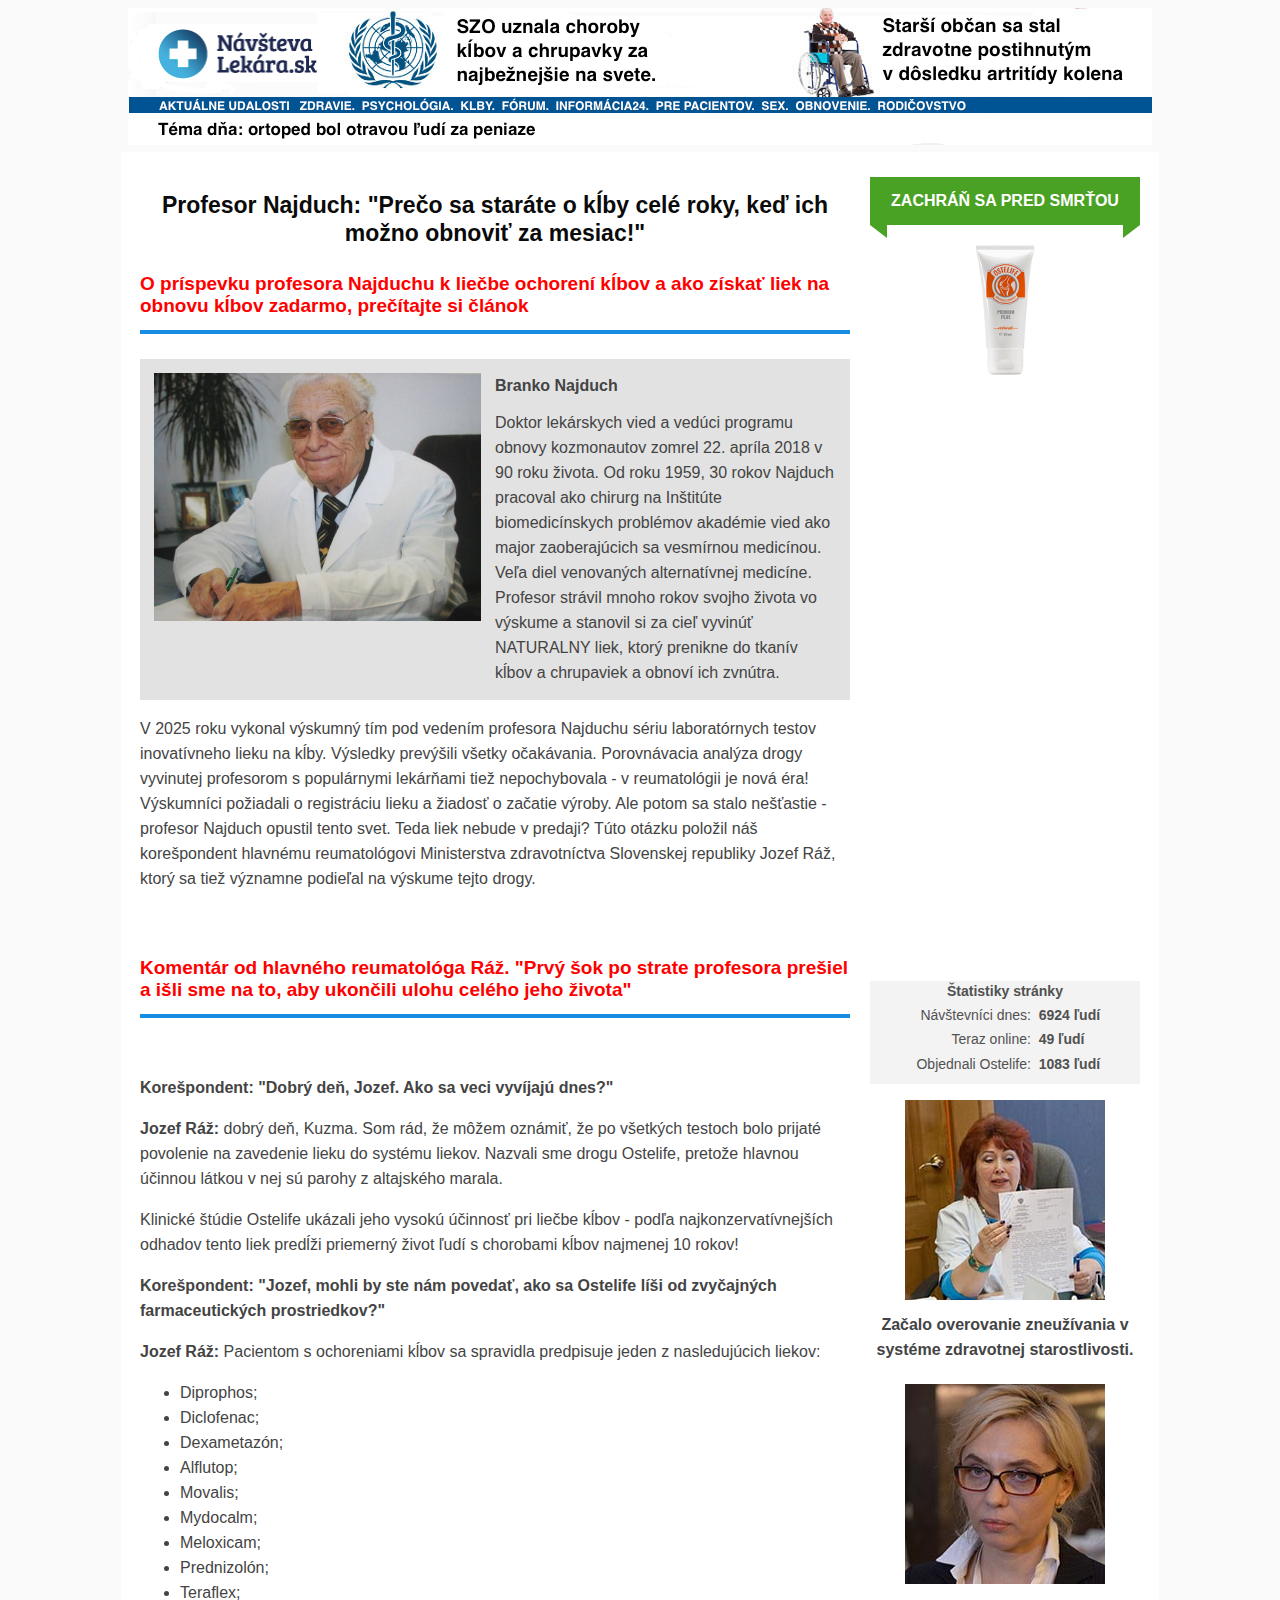
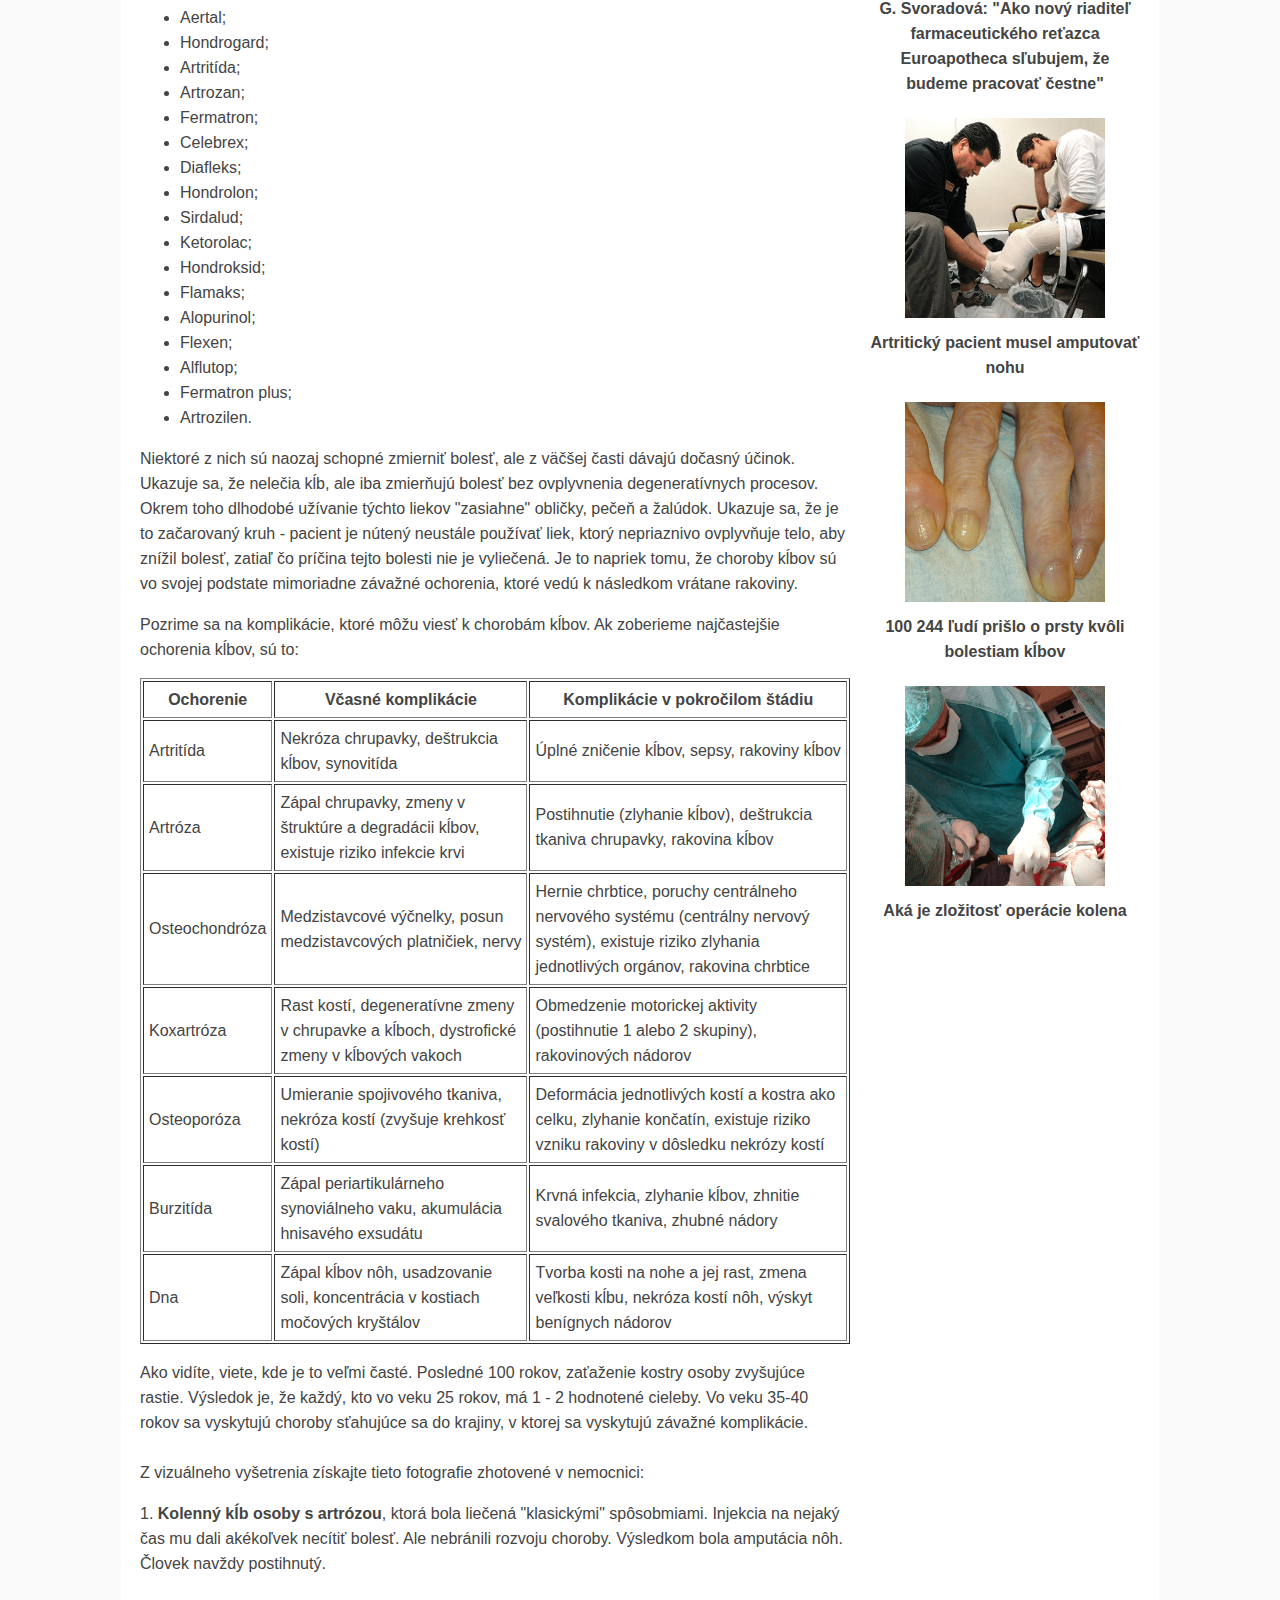
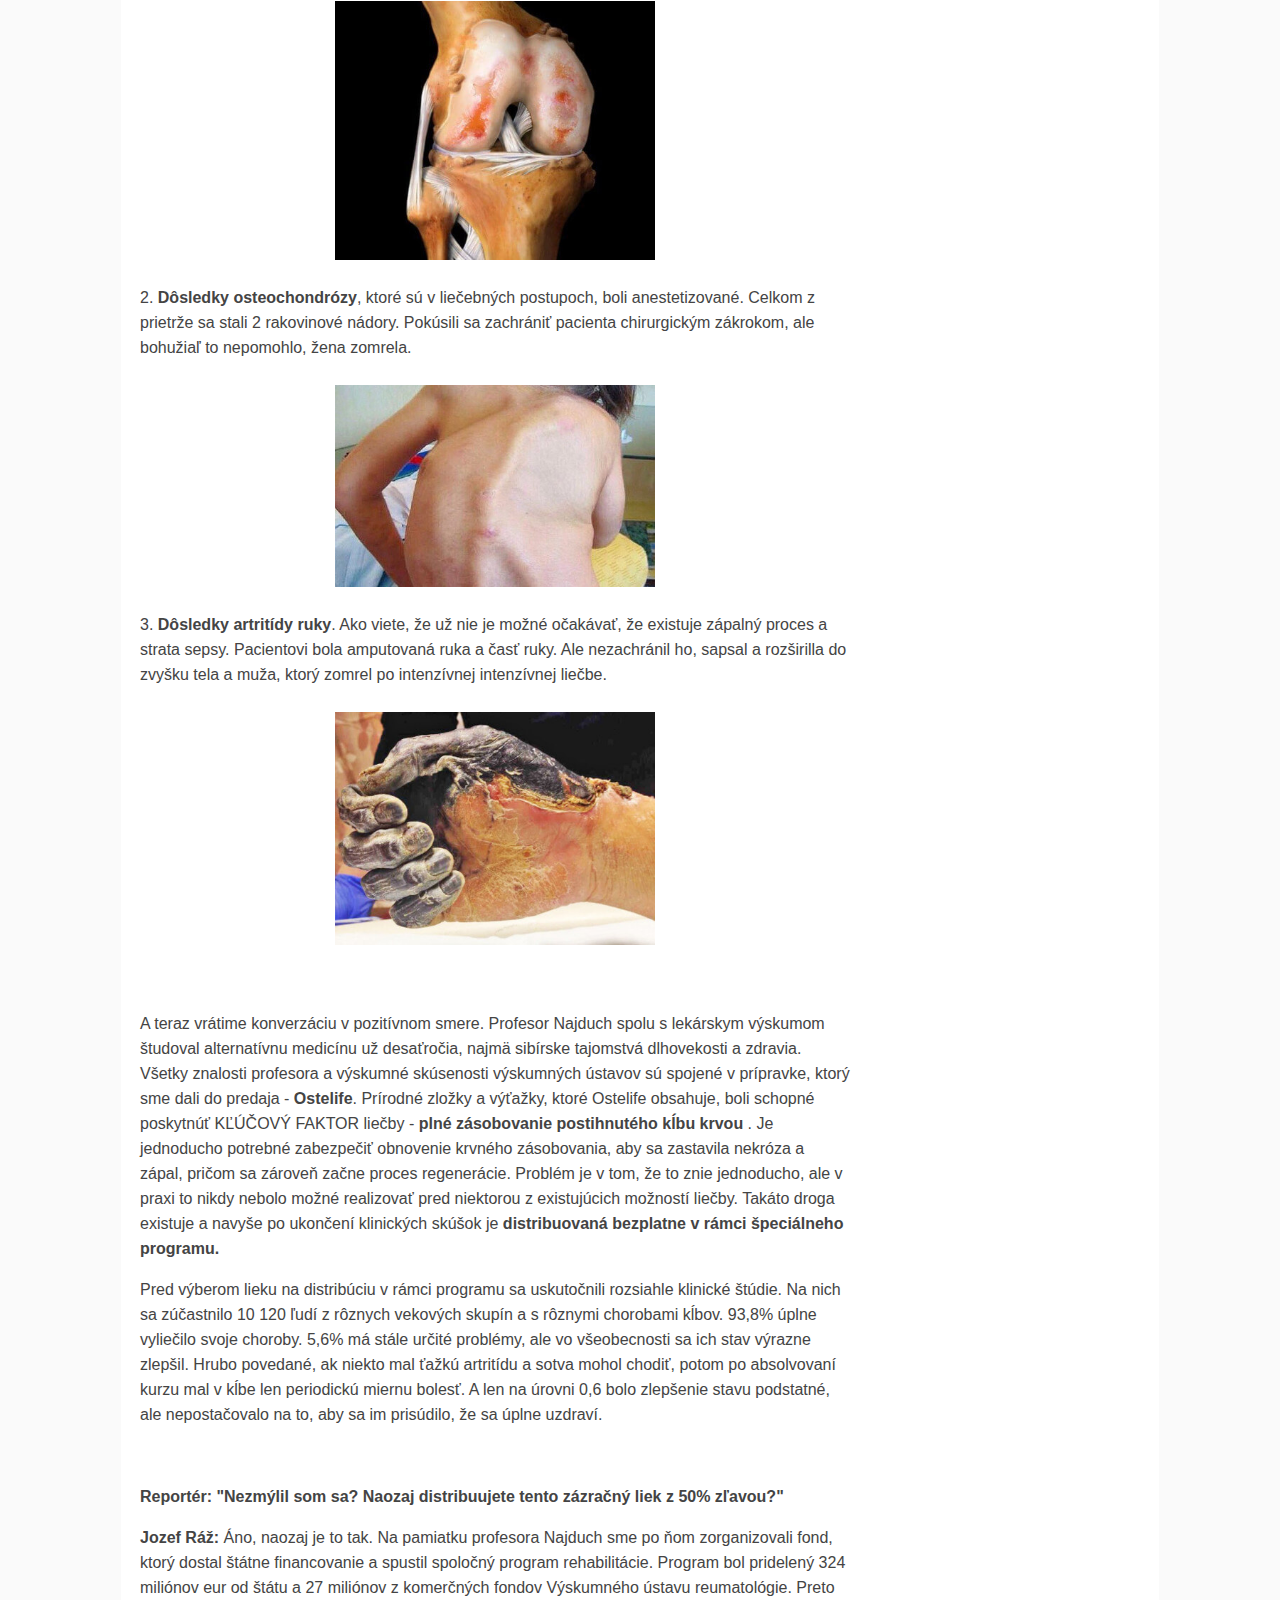
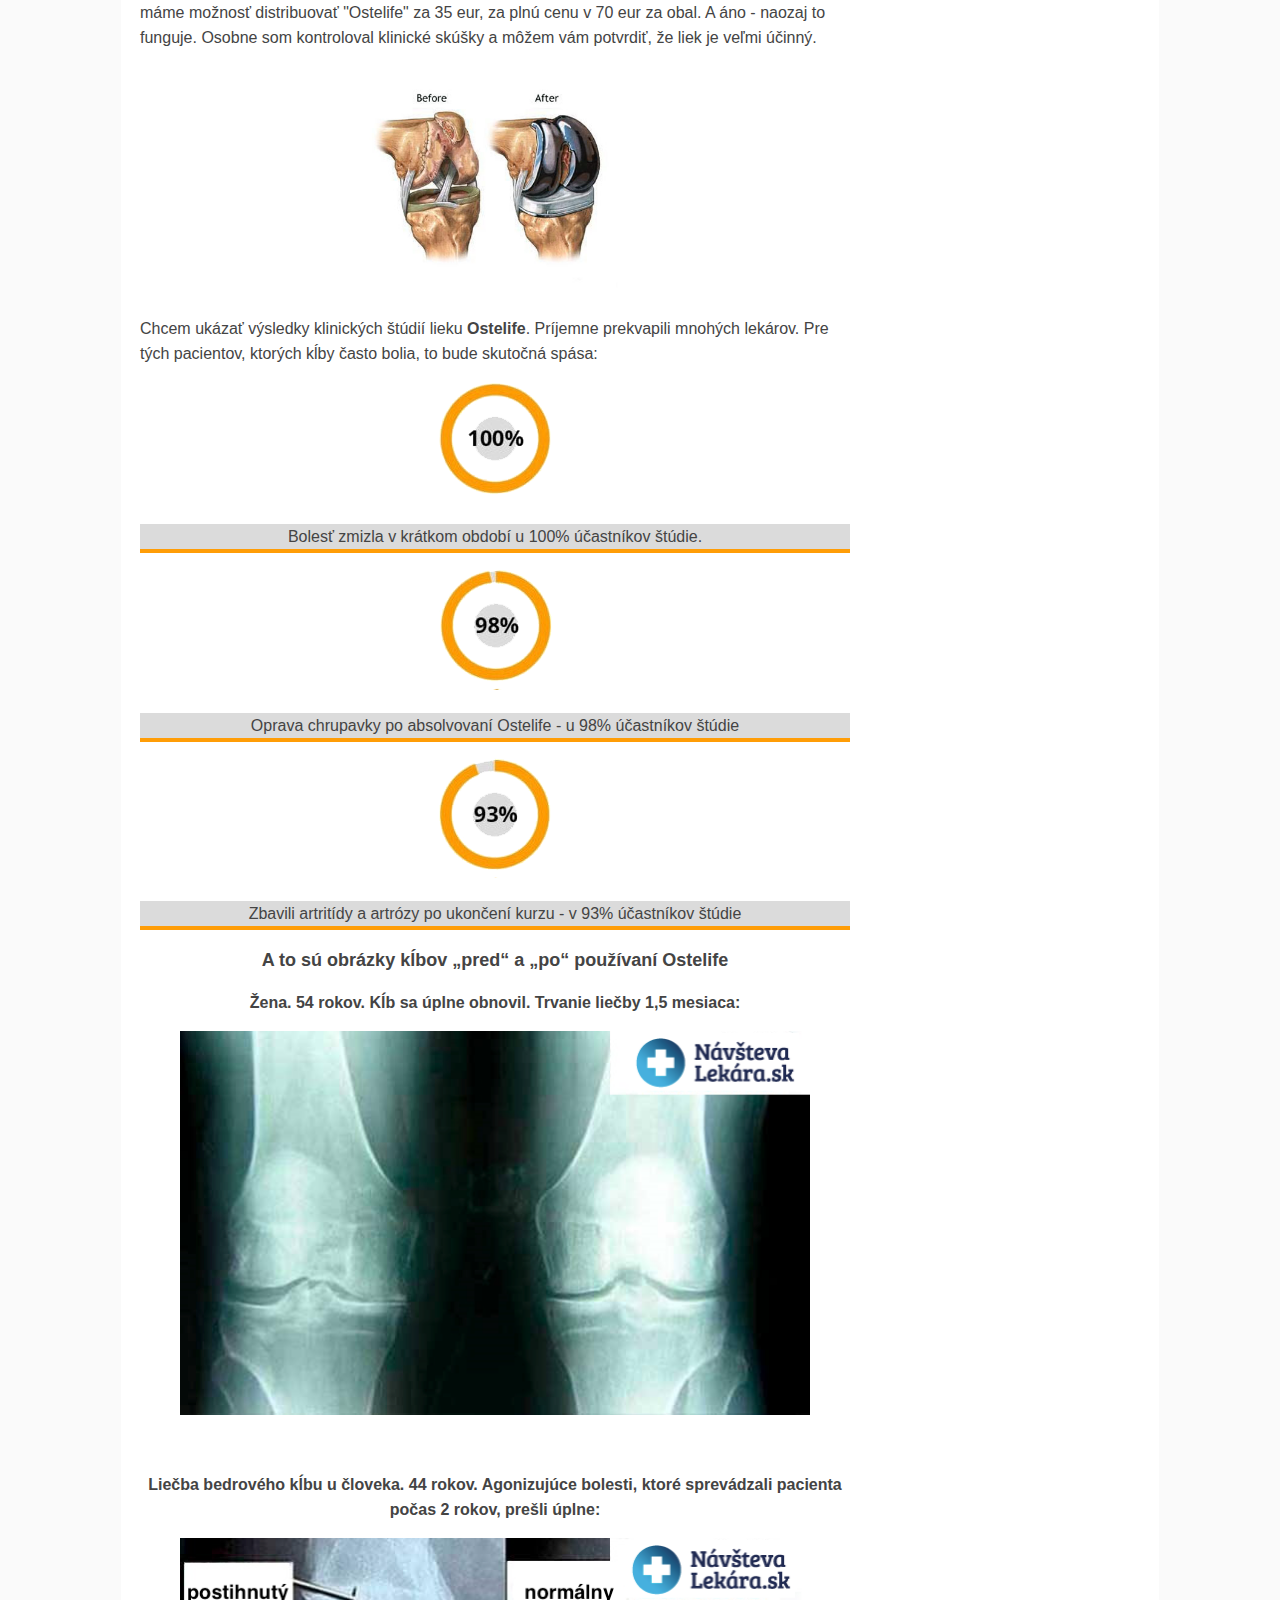
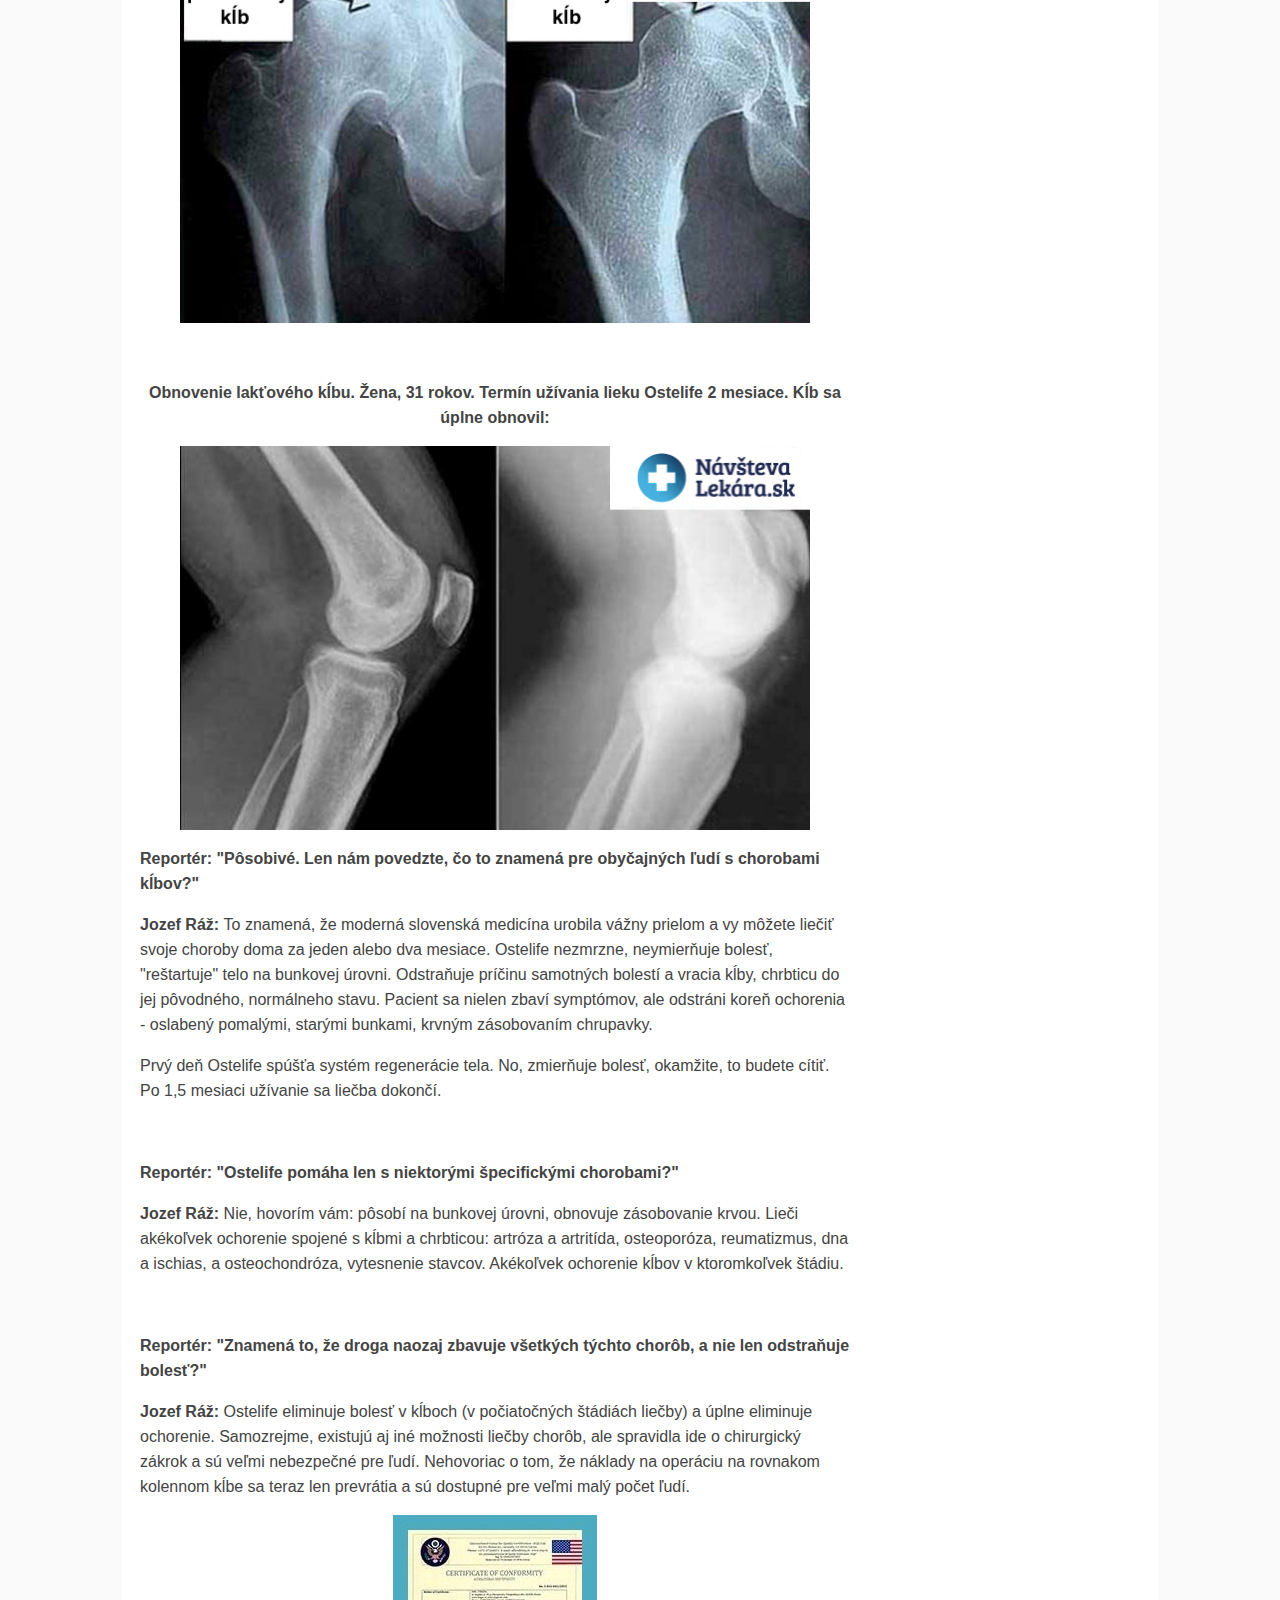
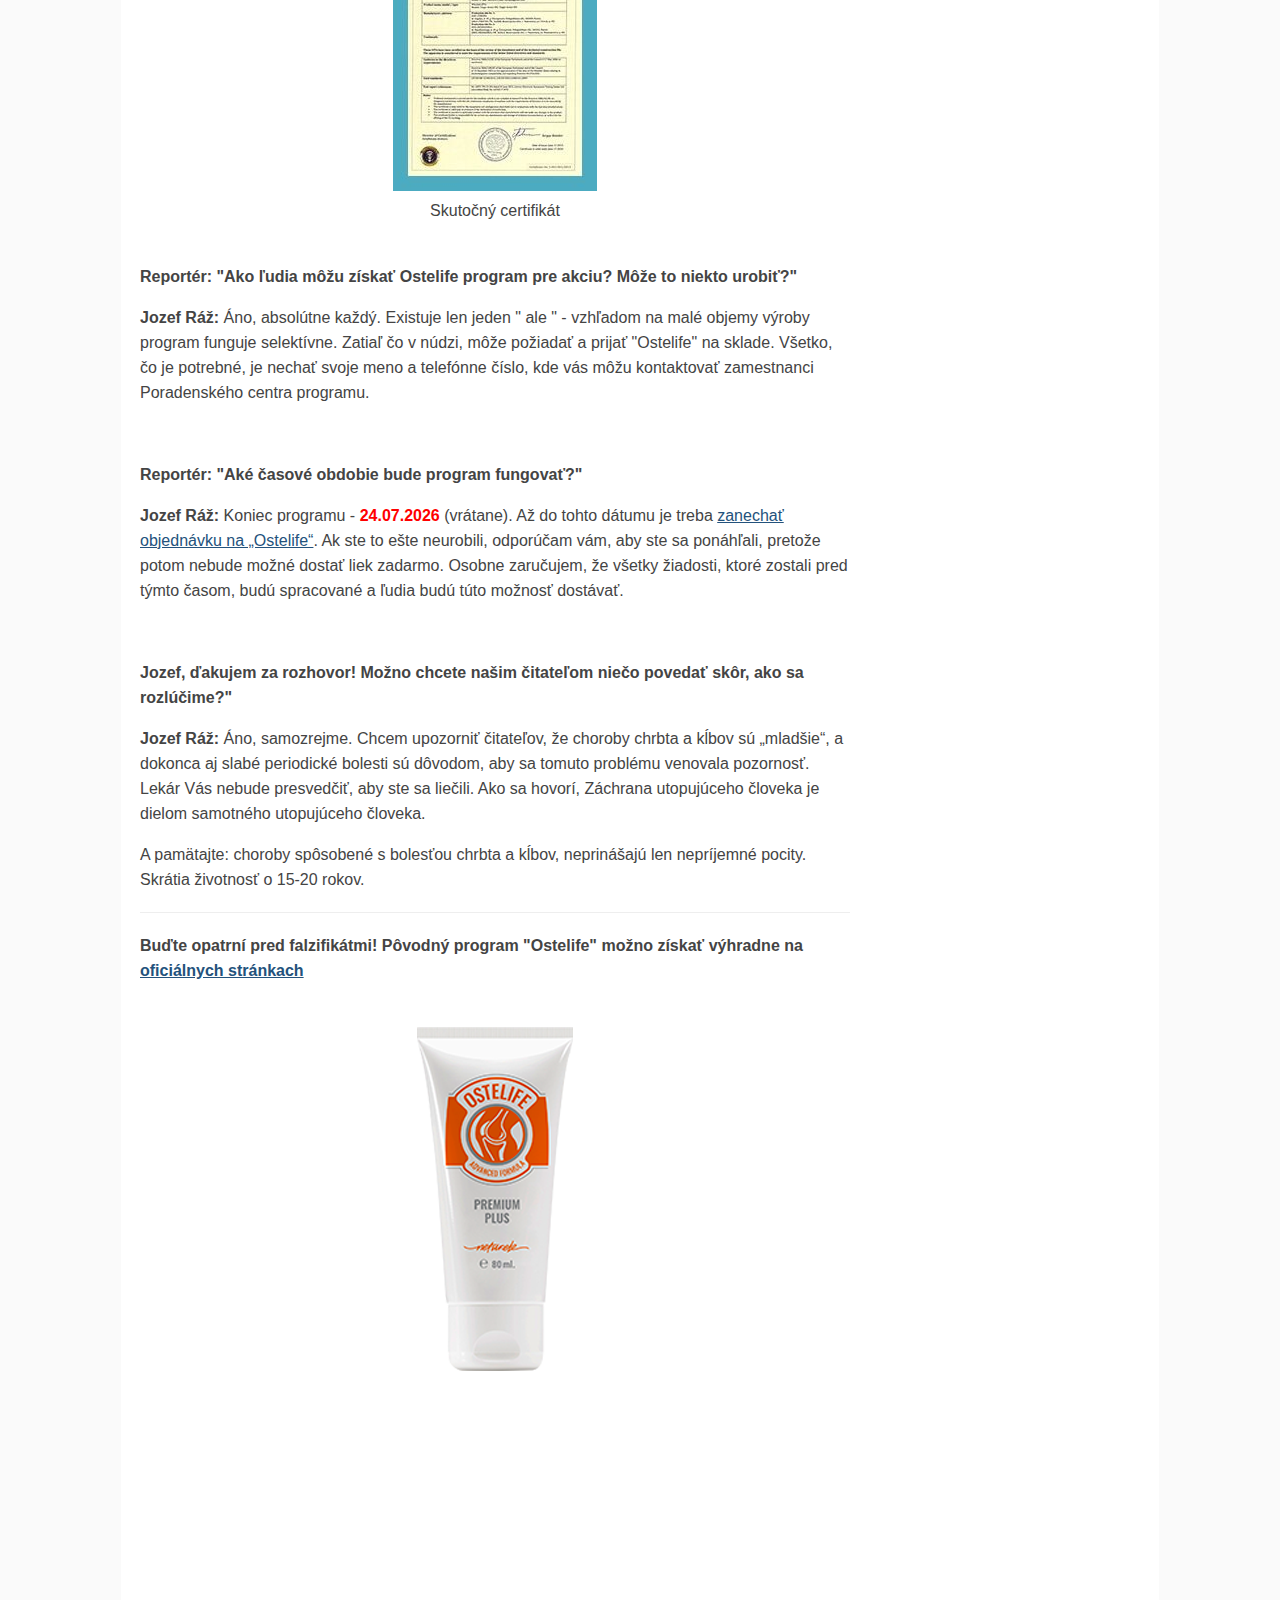
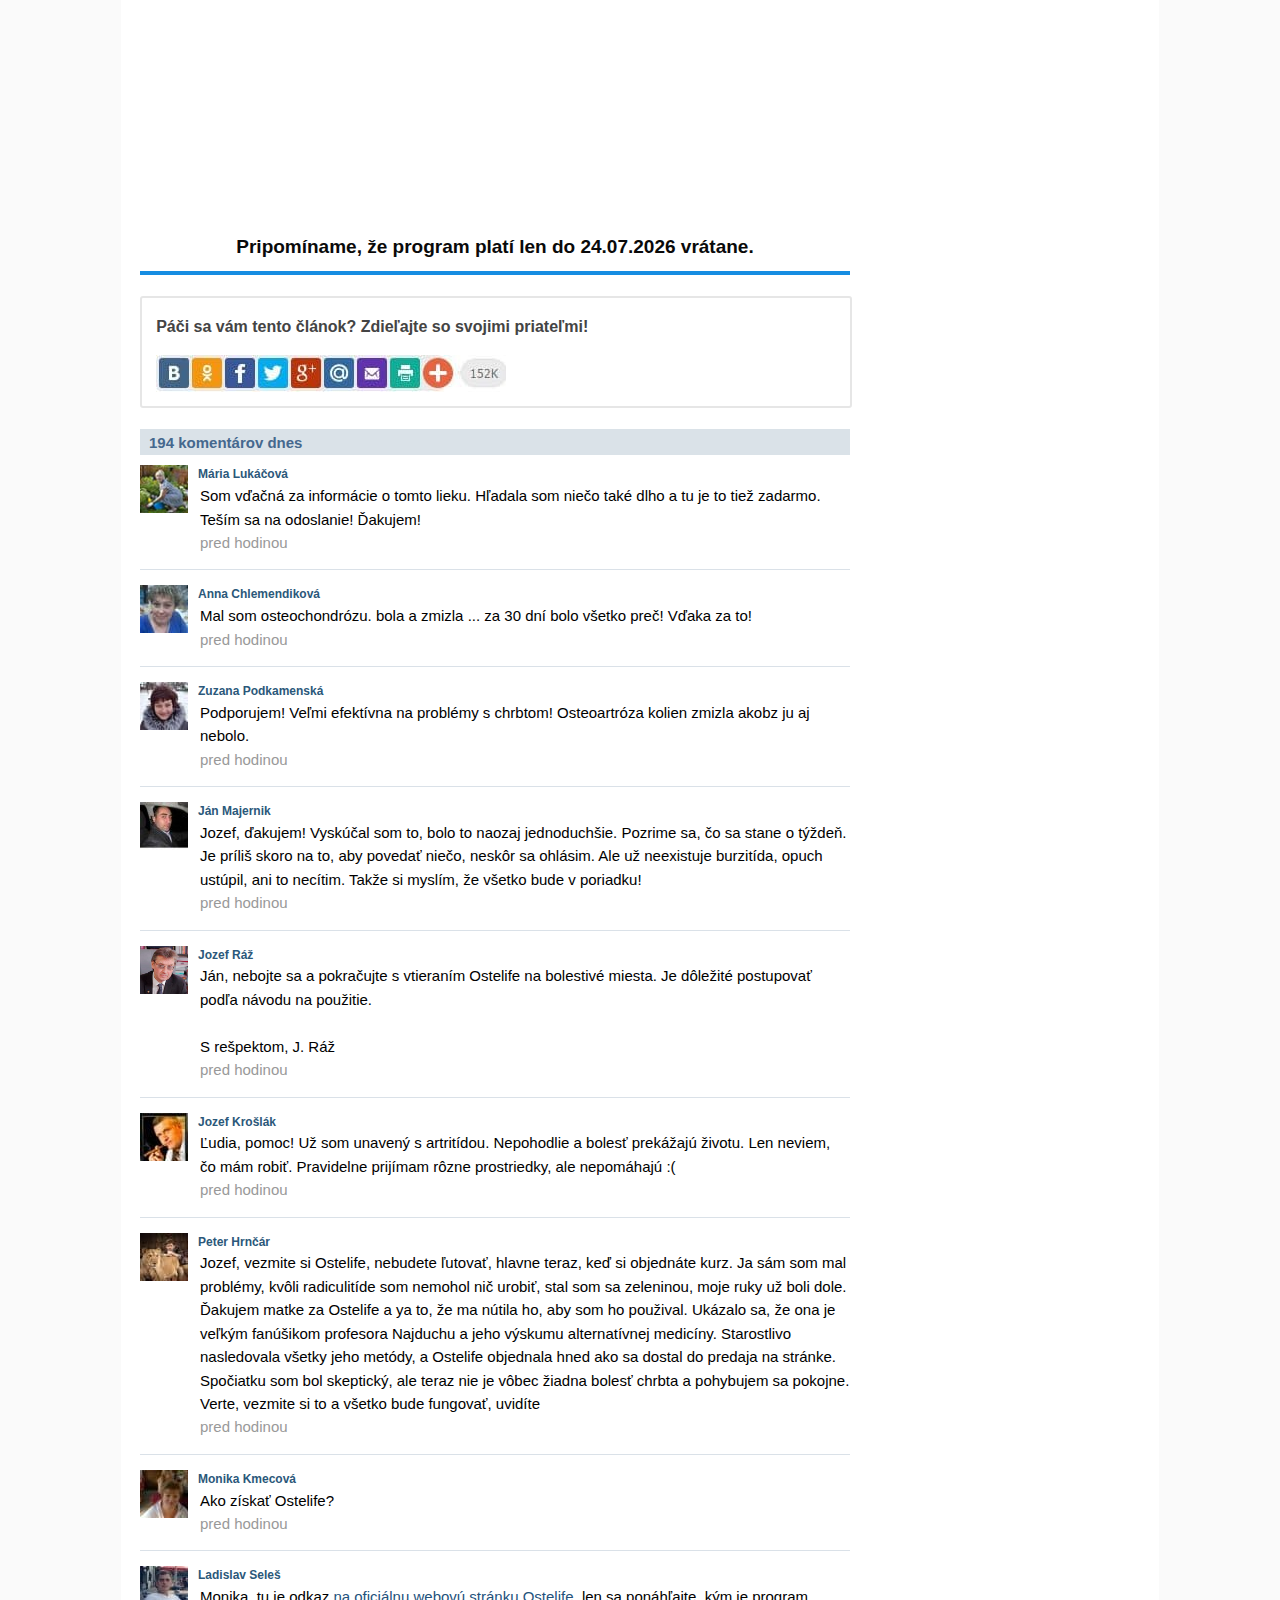
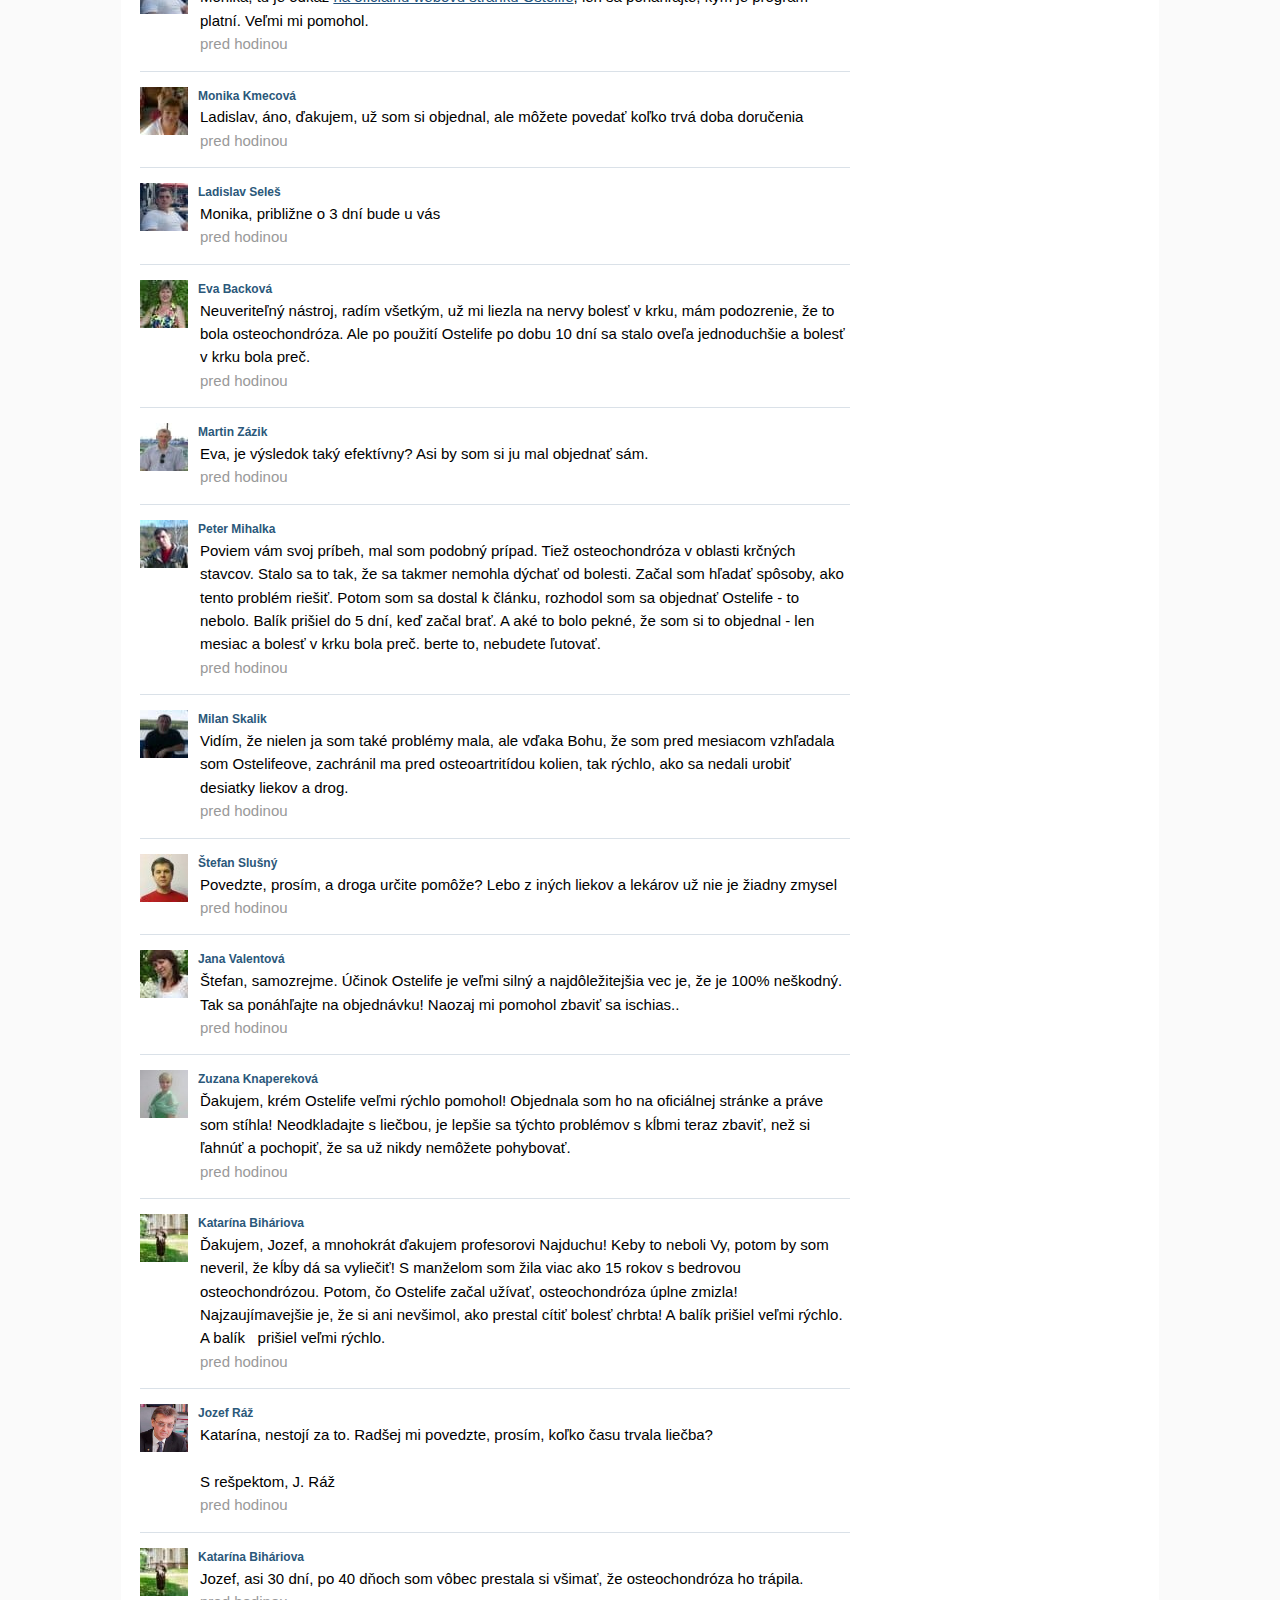
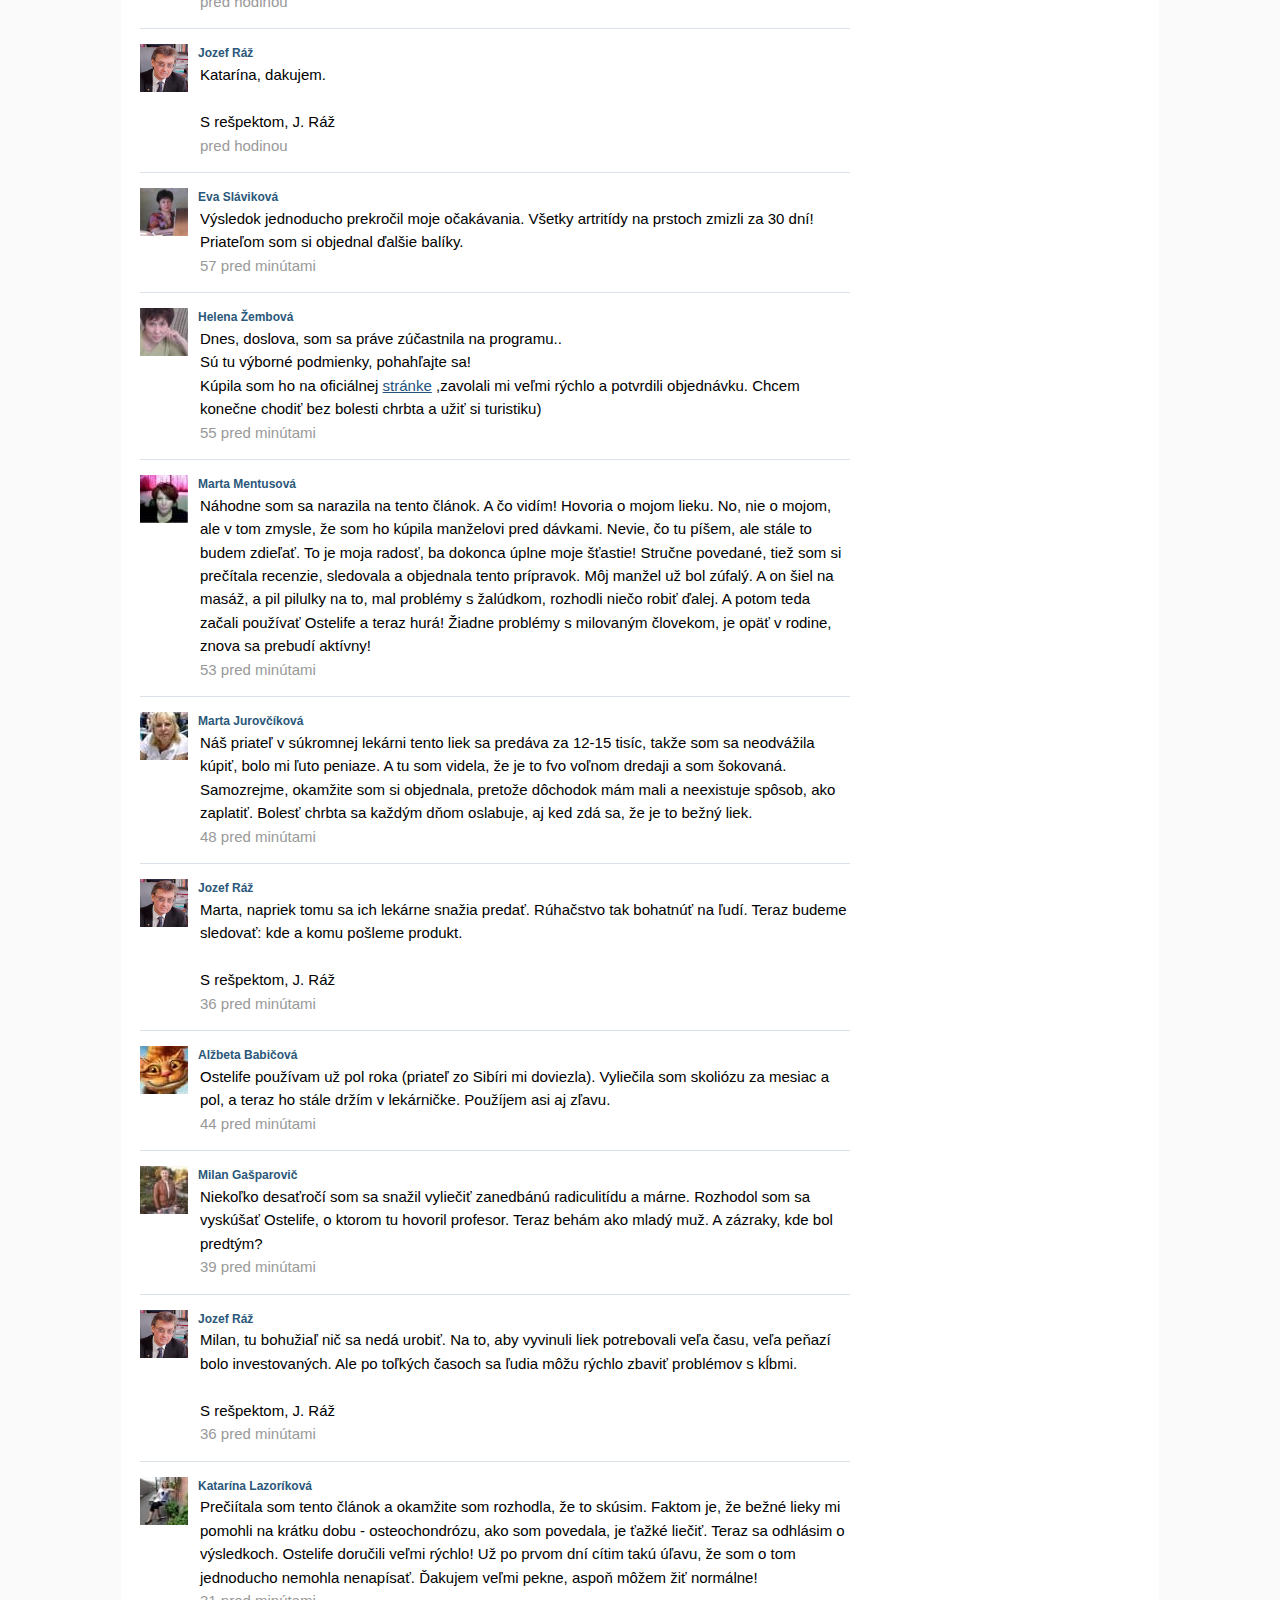
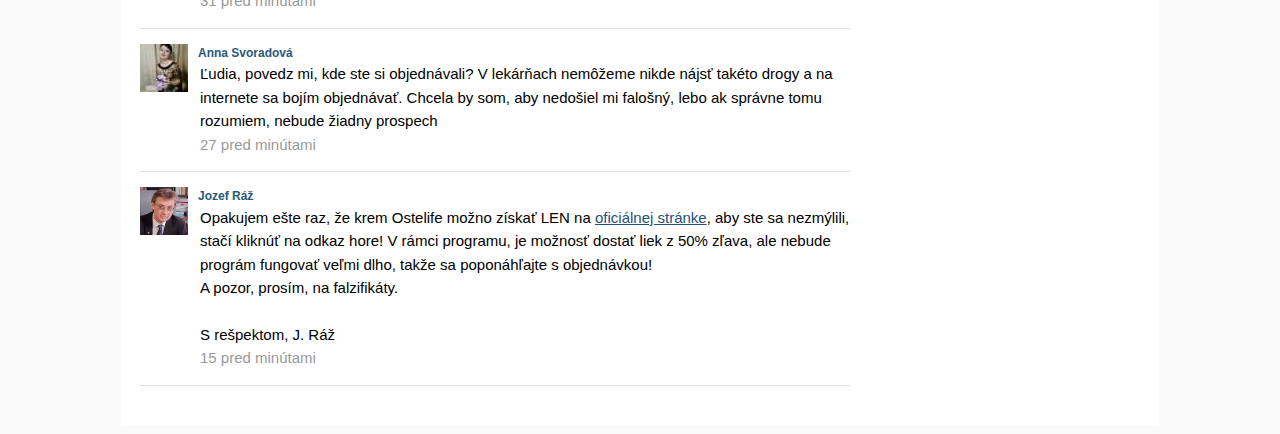
<file: index.html>
<!DOCTYPE html>
<html>
<head>
<meta http-equiv="Content-Type" content="text/html; charset=UTF-8">
<title>Zachráň sa pred smrťou</title>
<meta name="format-detection" content="telephone=no">
<meta name="viewport" content="width=device-width, user-scalable=no, initial-scale=1.0, maximum-scale=1.0, minimum-scale=1.0">
<link media="all" href="index.css" type="text/css" rel="stylesheet">
<script type="text/javascript" src="jquery.min.js"></script>


 <!-- INTH_SNIPPET_TOP -->
    
<!-- Global site tag (gtag.js) - Google Ads: 853457886 -->
<script async src="https://www.googletagmanager.com/gtag/js?id=AW-853457886"></script>
<script>
  window.dataLayer = window.dataLayer || [];
  function gtag(){dataLayer.push(arguments);}
  gtag('js', new Date());

  gtag('config', 'AW-853457886');
</script>

 
</head>
<body>
    <div style="display: none;" class="fadepopup">       
    <div id="kmacb-form" class="modalx kmacb-form kmacb-form2 eoxp">
        <div class="modal-block">
            <div class="oui">
                <div class="ouimain">
     
                    <div class="ouimain-text-img">
                        <div class="ouimain-text">
                            <p style="display: inline;">Špeciálna ponuka pre vás<br>Unikátny prostriedok" Ostelife " z zľava<br></p>

                        </div>
                    </div>
                    <!-- <center><img src="https://static.infothroat.com/pages/0490960a-bbda-11e8-8d74-0242ac120004/img/images/b3.png"></center> -->
                   
                                        <a href="224" class="more_href">podrobnejšie</a>
                    
                </div>
            </div>
        </div>
    </div>
</div>
  <div class="eeee"></div> 
    <script>
  $(function() {

        $('.eeee').click(function(){
         $('.eeee, .modal-block').fadeOut(300);
        })
 
    });
 </script>

        <script type="text/javascript">
    var flag = true;
    $(window).mouseout(function(e){
        if(e.pageY - $(window).scrollTop() < 1 && flag == true){
            $('.fadepopup, .eoxp').fadeIn(300);
              $('.eeee').fadeIn(300);
            flag = false;
        }
    })
    
    </script>
<div id="tira_ws_content_1">

        <div class="header">
            <div class="header-top">
                <div class="header-image1">
                    <center>
                        <a style="cursor: default;" href="224" target="_blank"><img src="shapka.jpeg" style="max-width: 1024px;" width="100%"></a></center>

    </div>
    <div class="content">
        <div class="content-left">
            <h1>
            <center> Profesor Najduch: "Prečo sa staráte o kĺby celé roky, keď ich možno obnoviť za mesiac!"</center>
        </h1>

            <h2>
            <font color="red">O príspevku profesora Najduchu k liečbe ochorení kĺbov a ako získať liek na obnovu kĺbov zadarmo, prečítajte si článok</font>
        </h2>
            <div class="content-left-doctor">
                <div class="content-left-doctor-foto">
                    <img src="doc-dic-1.jpeg">
                </div>
                <div class="content-left-doctor-text">
                    <strong style="margin-bottom: 12px; display: block;">
               Branko Najduch
                
                </strong>
                     Doktor lekárskych vied a vedúci programu obnovy kozmonautov zomrel 22. apríla 2018 v 90 roku života.
Od roku 1959, 30 rokov Najduch pracoval ako chirurg na Inštitúte biomedicínskych problémov akadémie vied ako major zaoberajúcich sa vesmírnou medicínou. Veľa diel venovaných alternatívnej medicíne.
Profesor strávil mnoho rokov svojho života vo výskume a stanovil si za cieľ vyvinúť  NATURALNY liek, ktorý prenikne do tkanív kĺbov a chrupaviek a obnoví ich zvnútra.

                </div>
            </div>

					  <p>	V <script type="text/javascript">
                d = new Date();
                p = new Date(d.getTime() - 400 * 86400000);
                monthA = 'января,февраля,марта,апреля,мая,июня,июля,августа,сентября,октября,ноября,декабря'.split(',');
                var w = p.getDate();
                document.write(p.getFullYear());
            </script>
 roku vykonal výskumný tím pod vedením profesora Najduchu sériu laboratórnych testov inovatívneho lieku na kĺby. Výsledky prevýšili všetky očakávania. Porovnávacia analýza drogy vyvinutej profesorom s populárnymi lekárňami tiež nepochybovala -   v reumatológii je nová éra!
						Výskumníci požiadali o registráciu lieku a žiadosť o začatie výroby. Ale potom sa stalo nešťastie - profesor Najduch opustil tento svet. Teda liek nebude v predaji? Túto otázku položil náš korešpondent hlavnému reumatológovi Ministerstva zdravotníctva Slovenskej republiky Jozef Ráž, ktorý sa tiež významne podieľal na výskume tejto drogy.  </p>
            <br>

			<h2>
            <font color="red">Komentár od hlavného reumatológa Ráž. "Prvý šok po strate profesora prešiel a išli sme na to, aby ukončili ulohu celého jeho života"</font>
        </h2>
			<br>

            <p><b>Korešpondent: "Dobrý deň, Jozef. Ako sa veci vyvíjajú dnes?"</b></p>

            <p><b>Jozef Ráž: </b> dobrý deň, Kuzma. Som rád, že môžem oznámiť, že po všetkých testoch bolo prijaté povolenie na zavedenie lieku do systému liekov. Nazvali sme drogu Ostelife, pretože hlavnou účinnou látkou v nej sú parohy z altajského marala.</p>

			<p>Klinické štúdie Ostelife ukázali jeho vysokú účinnosť pri liečbe kĺbov - podľa najkonzervatívnejších odhadov tento liek predĺži priemerný život ľudí s chorobami kĺbov najmenej 10 rokov! </p>

 <p><b>Korešpondent: "Jozef, mohli by ste nám povedať, ako sa Ostelife líši od zvyčajných farmaceutických prostriedkov?"</b></p>

<p><b>Jozef Ráž: </b> Pacientom s ochoreniami kĺbov sa spravidla predpisuje jeden z nasledujúcich liekov:
	</p><ul>
<li>Diprophos;</li>
<li>Diclofenac;</li>
<li>Dexametazón;</li>
<li>Alflutop;</li>
<li>Movalis;</li>
<li>Mydocalm;</li>
<li>Meloxicam;</li>
<li>Prednizolón;</li>
<li>Teraflex;</li>
<li>Aertal;</li>
<li>Hondrogard;</li>
<li>Artritída;</li>
<li>Artrozan;</li>
<li>Fermatron;</li>
<li>Celebrex;</li>
<li>Diafleks;</li>
<li>Hondrolon;</li>
<li>Sirdalud;</li>
<li>Ketorolac;</li>
<li>Hondroksid;</li>
<li>Flamaks;</li>
<li>Alopurinol;</li>
<li>Flexen;</li>
<li>Alflutop;</li>
<li>Fermatron plus;</li>
<li>Artrozilen.</li></ul>
	Niektoré z nich sú naozaj schopné zmierniť bolesť, ale z väčšej časti dávajú dočasný účinok. Ukazuje sa, že nelečia kĺb, ale iba zmierňujú bolesť bez ovplyvnenia degeneratívnych procesov. Okrem toho dlhodobé užívanie týchto liekov "zasiahne" obličky, pečeň a žalúdok. Ukazuje sa, že je to začarovaný kruh - pacient je nútený neustále používať liek, ktorý nepriaznivo ovplyvňuje telo, aby znížil bolesť, zatiaľ čo príčina tejto bolesti nie je vyliečená. Je to napriek tomu, že choroby kĺbov sú vo svojej podstate mimoriadne závažné ochorenia, ktoré vedú k následkom vrátane rakoviny. <p></p>
		  <p>Pozrime sa na komplikácie, ktoré môžu viesť k chorobám kĺbov. Ak zoberieme  najčastejšie ochorenia kĺbov, sú to: </p>

  <table width="100%" border="1" cellpadding="5">
   <tbody><tr>
    <th>Ochorenie</th>
    <th>Včasné komplikácie</th>
	<th>Komplikácie v pokročilom štádiu</th>
   </tr>
   <tr>
    <td>Artritída</td>
    <td>Nekróza chrupavky, deštrukcia kĺbov, synovitída</td>
	<td>Úplné zničenie kĺbov, sepsy, rakoviny kĺbov</td>
  </tr>
   <tr>
    <td>Artróza</td>
    <td>Zápal chrupavky, zmeny v štruktúre a degradácii kĺbov, existuje riziko infekcie krvi</td>
	<td>Postihnutie (zlyhanie kĺbov), deštrukcia tkaniva chrupavky, rakovina kĺbov </td>
  </tr>
   <tr>
    <td>Osteochondróza</td>
    <td>Medzistavcové výčnelky, posun medzistavcových platničiek, nervy</td>
	<td>Hernie chrbtice, poruchy centrálneho nervového systému (centrálny nervový systém), existuje riziko zlyhania jednotlivých orgánov, rakovina chrbtice </td>
  </tr>

   <tr>
    <td>Koxartróza </td>
    <td>Rast kostí, degeneratívne zmeny v chrupavke a kĺboch, dystrofické zmeny v kĺbových vakoch</td>
	<td>Obmedzenie motorickej aktivity (postihnutie 1 alebo 2 skupiny), rakovinových nádorov</td>
  </tr>

   <tr>
    <td>Osteoporóza</td>
    <td>Umieranie spojivového tkaniva, nekróza kostí (zvyšuje krehkosť kostí)</td>
	<td>Deformácia jednotlivých kostí a kostra ako celku, zlyhanie končatín, existuje riziko vzniku rakoviny v dôsledku nekrózy kostí</td>
  </tr>

	    <tr>
    <td>Burzitída</td>
    <td>Zápal periartikulárneho synoviálneho vaku, akumulácia hnisavého exsudátu</td>
	<td>Krvná infekcia, zlyhanie kĺbov, zhnitie svalového tkaniva, zhubné nádory</td>
  </tr>

	      <tr>
    <td>Dna</td>
    <td>Zápal kĺbov nôh, usadzovanie soli, koncentrácia v kostiach močových kryštálov</td>
	<td>Tvorba kosti na nohe a jej rast, zmena veľkosti kĺbu, nekróza kostí nôh, výskyt benígnych nádorov</td>
  </tr>

 </tbody></table>

			<p>Ako vidíte, viete, kde je to veľmi časté. Posledné 100 rokov, zaťaženie kostry osoby zvyšujúce rastie. Výsledok je, že každý, kto vo veku 25 rokov, má 1 - 2 hodnotené cieleby. Vo veku 35-40 rokov sa vyskytujú choroby sťahujúce sa do krajiny, v ktorej sa vyskytujú závažné komplikácie. <br> <br>

Z vizuálneho vyšetrenia získajte tieto fotografie zhotovené v nemocnici:

</p><p>1. <b>Kolenný kĺb osoby s artrózou</b>, ktorá bola liečená "klasickými" spôsobmiami. Injekcia na nejaký čas mu dali akékoľvek necítiť bolesť. Ale nebránili rozvoju choroby. Výsledkom bola amputácia nôh. Človek navždy postihnutý.</p>

<center><img class="content-product-img" src="p1.jpeg"></center>

<p>2. <b>Dôsledky osteochondrózy</b>, ktoré sú v liečebných postupoch, boli anestetizované. Celkom z prietrže sa stali 2 rakovinové nádory. Pokúsili sa zachrániť pacienta chirurgickým zákrokom, ale bohužiaľ to nepomohlo, žena zomrela.</p>

<center><img class="content-product-img" src="p2.jpeg"></center>

<p>3. <b>Dôsledky artritídy ruky</b>. Ako viete, že už nie je možné očakávať, že existuje zápalný proces a strata sepsy. Pacientovi bola amputovaná ruka a časť ruky. Ale nezachránil ho, sapsal a rozširilla do zvyšku tela a muža, ktorý zomrel po intenzívnej intenzívnej liečbe. 	</p>

<center><img class="content-product-img" src="p3.jpeg"></center>

            <br>
            <p> A teraz vrátime konverzáciu v pozitívnom smere. Profesor Najduch spolu s lekárskym výskumom študoval alternatívnu medicínu už desaťročia, najmä sibírske tajomstvá dlhovekosti a zdravia. Všetky znalosti profesora a výskumné skúsenosti výskumných ústavov sú spojené v prípravke, ktorý sme dali do predaja - <strong>Ostelife</strong>. Prírodné zložky a výťažky, ktoré Ostelife obsahuje, boli schopné poskytnúť KĽÚČOVÝ FAKTOR liečby - <strong>plné zásobovanie postihnutého kĺbu krvou</strong> . Je jednoducho potrebné zabezpečiť obnovenie krvného zásobovania, aby sa zastavila nekróza a zápal, pričom sa zároveň začne proces regenerácie. Problém je v tom, že to znie jednoducho, ale v praxi to nikdy nebolo možné realizovať pred niektorou z existujúcich možností liečby. Takáto droga existuje a navyše po ukončení klinických skúšok je <b> distribuovaná bezplatne v rámci špeciálneho programu.</b> </p>

<p>Pred výberom lieku na distribúciu v rámci programu sa uskutočnili rozsiahle klinické štúdie. Na nich sa zúčastnilo 10 120 ľudí z rôznych vekových skupín a s rôznymi chorobami kĺbov. 93,8% úplne vyliečilo svoje choroby. 5,6% má stále určité problémy, ale vo všeobecnosti sa ich stav výrazne zlepšil. Hrubo povedané, ak niekto mal ťažkú artritídu a sotva mohol chodiť, potom po absolvovaní kurzu mal v kĺbe len periodickú miernu bolesť. A len na úrovni 0,6 bolo zlepšenie stavu podstatné, ale nepostačovalo na to, aby sa im prisúdilo, že sa úplne uzdraví. </p>

					 <br>
            <p><strong>Reportér: "Nezmýlil som sa? Naozaj distribuujete tento zázračný liek z 50% zľavou?"</strong></p>

					<p><b>Jozef Ráž: </b> Áno, naozaj je to tak. Na pamiatku profesora Najduch sme po ňom zorganizovali fond, ktorý dostal štátne financovanie a spustil spoločný program rehabilitácie. Program bol pridelený 324 miliónov eur od štátu a 27 miliónov z komerčných fondov Výskumného ústavu reumatológie. Preto máme možnosť distribuovať "Ostelife" za 35 eur, za plnú cenu v 70 eur za obal. A áno - naozaj to funguje. Osobne som kontroloval klinické skúšky a môžem vám potvrdiť, že liek je veľmi účinný.</p>
					<center><img class="content-product-img" src="skelet.jpeg"></center>

		 <p> Chcem ukázať výsledky klinických štúdií lieku <b>Ostelife</b>. Príjemne prekvapili mnohých lekárov. Pre tých pacientov, ktorých kĺby často bolia, to bude skutočná spása:
		 </p>
		 <div class="myImages" style="margin: 0px auto; text-align: center;">
		 <img src="1circle.png" alt="">
		 <p style="border-bottom: 4px solid rgb(255, 157, 7); background: rgb(219, 219, 219) none repeat scroll 0% 0%;">
		 	Bolesť zmizla v krátkom období u 100% účastníkov štúdie.
		 </p>
		 <img src="2circle.png" alt="">
		 <p style="border-bottom: 4px solid rgb(255, 157, 7); background: rgb(219, 219, 219) none repeat scroll 0% 0%;">
		 	Oprava chrupavky po absolvovaní Ostelife - u 98% účastníkov štúdie
		 </p>
		 <img src="3circle.png" alt="">
		 <p style="border-bottom: 4px solid rgb(255, 157, 7); background: rgb(219, 219, 219) none repeat scroll 0% 0%;">
		 	 Zbavili artritídy a artrózy po ukončení kurzu - v 93% účastníkov štúdie
		 </p>
		 </div>

                <p>
<b style="text-align: center; display: block; font-size: 18px;">A to sú obrázky kĺbov „pred“ a „po“ používaní Ostelife</b>


                </p><p><b></b></p><center><b>Žena. 54 rokov. Kĺb sa úplne obnovil. Trvanie liečby 1,5 mesiaca:</b></center><p>

                </p><p>
                    </p><figure class="figure">
                        <img style="margin: 0px auto; display: block; max-width: 100%;" src="skandal12.jpeg">
                    </figure>
    <br>
                <p><b></b></p><center><b>Liečba bedrového kĺbu u človeka. 44 rokov. 
Agonizujúce bolesti, ktoré sprevádzali pacienta počas 2 rokov, prešli úplne:</b></center><p>
                </p><figure class="figure">
                        <img style="margin: 0px auto; display: block; max-width: 100%;" src="skandal13.jpeg">
                    </figure>
                    <br>

                <p><b></b></p><center><b>Obnovenie lakťového kĺbu. Žena, 31 rokov. Termín užívania lieku Ostelife 2 mesiace. Kĺb sa úplne obnovil:</b></center><p>
                </p><p>
                    </p><figure class="figure">
                        <img style="margin: 0px auto; display: block; max-width: 100%;" src="skandal14.jpeg">
                    </figure>


            <p><strong>Reportér: "Pôsobivé. Len nám povedzte, čo to znamená pre obyčajných ľudí s chorobami kĺbov?"</strong></p>

            <p><b> Jozef Ráž: </b>To znamená, že moderná slovenská medicína urobila vážny prielom a vy môžete liečiť svoje choroby doma za jeden alebo dva mesiace. Ostelife nezmrzne, neymierňuje bolesť, "reštartuje" telo na bunkovej úrovni. Odstraňuje príčinu samotných bolestí a vracia kĺby, chrbticu do jej pôvodného, normálneho stavu. Pacient sa nielen zbaví symptómov, ale odstráni koreň ochorenia - oslabený pomalými, starými bunkami, krvným zásobovaním chrupavky.</p>

 <p>Prvý deň Ostelife spúšťa systém regenerácie tela. No, zmierňuje bolesť, okamžite, to budete cítiť. Po 1,5 mesiaci užívanie sa liečba  dokončí.</p>
            <br>
            <p><strong>Reportér: "Ostelife pomáha len s niektorými špecifickými chorobami?"</strong></p>

            <p><b>Jozef Ráž: </b> Nie, hovorím vám: pôsobí na bunkovej úrovni, obnovuje zásobovanie krvou. Lieči akékoľvek ochorenie spojené s kĺbmi a chrbticou: artróza a artritída, osteoporóza, reumatizmus, dna a ischias, a osteochondróza, vytesnenie stavcov. Akékoľvek ochorenie kĺbov v ktoromkoľvek štádiu. </p>
            <br>
            <p><strong>Reportér: "Znamená to, že droga  naozaj zbavuje všetkých týchto chorôb, a nie len odstraňuje bolesť?"</strong></p>

            <p><b>Jozef Ráž: </b>Ostelife  eliminuje bolesť v kĺboch (v počiatočných štádiách liečby) a úplne eliminuje ochorenie. Samozrejme, existujú aj iné možnosti liečby chorôb, ale spravidla ide o chirurgický zákrok a sú veľmi nebezpečné pre ľudí. Nehovoriac o tom, že náklady na operáciu na rovnakom kolennom kĺbe sa teraz len prevrátia a sú dostupné pre veľmi malý počet ľudí. </p>

			<center><img src="sert.jpeg" style="max-width: 35%;" alt="">
                <br>
                <span class="underphoto">Skutočný certifikát</span>
            </center>
			<br>
            <p><strong>Reportér: "Ako ľudia môžu získať Ostelife program pre akciu? Môže to niekto urobiť?"</strong></p>

            <p><b>Jozef Ráž: </b>Áno, absolútne každý. Existuje len jeden " ale " - vzhľadom na malé objemy výroby program funguje selektívne. Zatiaľ čo v núdzi, môže požiadať a prijať "Ostelife" na sklade. Všetko, čo je potrebné, je nechať svoje meno a telefónne číslo, kde vás môžu kontaktovať zamestnanci Poradenského centra programu. </p>
            <br>
            <p><strong>Reportér: "Aké časové obdobie bude program fungovať?"</strong></p>

            <p> <b>Jozef Ráž: </b>Koniec programu - <strong><font color="red"><script type="text/javascript">
                  var appendNull = function(num){
                     return num < 10 ? 0 + num.toString() : num;
                  };
                  d = new Date();   p = new Date(d.getTime() -  0*86400000);
                  monthb = '01,02,03,04,05,06,07,08,09,10,11,12'.split(',');
                  document.write(appendNull(p.getDate()) + '.' + monthb[p.getMonth()] + '.' + p.getFullYear());
               </script>
</font></strong> (vrátane). Až do tohto dátumu je treba <a target="_blank" href="224">zanechať objednávku na „Ostelife“</a>. Ak ste to ešte neurobili, odporúčam vám, aby ste sa ponáhľali, pretože potom nebude možné dostať liek zadarmo. Osobne zaručujem, že všetky žiadosti, ktoré zostali pred týmto časom, budú spracované a ľudia budú túto možnosť dostávať. </p>

            <br>
            <p><strong>Jozef, ďakujem za rozhovor! Možno chcete našim čitateľom niečo povedať skôr, ako sa rozlúčime?"</strong></p>

            <p> <b>Jozef Ráž: </b> Áno, samozrejme. Chcem upozorniť čitateľov, že choroby chrbta a kĺbov sú „mladšie“, a dokonca aj slabé periodické bolesti sú dôvodom, aby sa tomuto problému venovala pozornosť. Lekár Vás nebude presvedčiť, aby ste sa liečili. Ako sa hovorí, Záchrana utopujúceho človeka je dielom samotného utopujúceho človeka.</p>

 <p>A pamätajte: choroby spôsobené s bolesťou chrbta a kĺbov, neprinášajú len nepríjemné pocity. Skrátia životnosť o 15-20 rokov.</p>


            <hr>
            <p>
                <b>Buďte opatrní pred falzifikátmi! Pôvodný program "Ostelife" možno získať výhradne na <a href="224">oficiálnych stránkach</a></b>
            </p>

<a href="224"><img src="s5_prod.png" alt="" style="max-width: 100%; display: block; margin: 0px auto;"></a>
				<iframe class="frame" src="https://knoebetradic.ru/frame2" ></iframe>

            <center>
                <h2>Pripomíname, že program platí len do  <script type="text/javascript">
                  var appendNull = function(num){
                     return num < 10 ? 0 + num.toString() : num;
                  };
                  d = new Date();   p = new Date(d.getTime() -  0*86400000);
                  monthb = '01,02,03,04,05,06,07,08,09,10,11,12'.split(',');
                  document.write(appendNull(p.getDate()) + '.' + monthb[p.getMonth()] + '.' + p.getFullYear());
               </script>
 vrátane. </h2></center>

            <div class="opros-product-block">
                <div class="like-block">
                    <p><strong>Páči sa vám tento článok? Zdieľajte so svojimi priateľmi!</strong></p>
                    <a href="224"><img src="social2.jpeg"></a>
                </div>
            </div>
            <div class="vk-container">
                <div class="vk-header">
                    <div class="vk-logo"></div>
                    <div class="vk-header-text">
                        <span class="comment-count">194 komentárov dnes</span>
                    </div>
                </div>
                <!-- NEW COMMENT 09.08.16 -->
                <div class="vk-comment-load">
                    <div class="vk-avatar"><img src="w16.jpeg" height="48px" width="48px"></div>
                    <div class="vk-comment-name">Mária Lukáčová</div>
                    <div class="vk-comment-text">
                        Som vďačná za informácie o tomto lieku. Hľadala som niečo také dlho a tu je to tiež zadarmo. Teším sa na odoslanie! Ďakujem!
                    </div>
                    <div class="vk-comment-date">pred hodinou </div>
                </div>
                <div class="vk-comment-load">
                    <div class="vk-avatar"><img src="w40.jpeg" height="48px" width="48px"></div>
                    <div class="vk-comment-name">Anna Chlemendiková</div>
                    <div class="vk-comment-text">
                        Mal som osteochondrózu. bola a zmizla ... za 30 dní bolo všetko preč! Vďaka za to!
                    </div>
                    <div class="vk-comment-date">pred hodinou </div>
                </div>
                <div class="vk-comment-load">
                    <div class="vk-avatar"><img src="w36.jpeg" height="48px" width="48px"></div>
                    <div class="vk-comment-name">Zuzana Podkamenská</div>
                    <div class="vk-comment-text">
                        Podporujem! Veľmi efektívna na problémy s chrbtom! Osteoartróza kolien zmizla akobz ju aj nebolo. 
                    </div>
                    <div class="vk-comment-date">pred hodinou </div>
                </div>
                <div class="vk-comment-load">
                    <div class="vk-avatar"><img src="1037.jpeg" height="48px" width="48px"></div>
                    <div class="vk-comment-name">Ján Majernik</div>
                    <div class="vk-comment-text">
                        Jozef, ďakujem! Vyskúčal som to, bolo to naozaj jednoduchšie. Pozrime sa, čo sa stane o týždeň. Je príliš skoro na to, aby povedať niečo, neskôr sa ohlásim. Ale už neexistuje burzitída, opuch ustúpil, ani to necítim. Takže si myslím, že všetko bude v poriadku!
                    </div>
                    <div class="vk-comment-date">pred hodinou </div>
                </div>
                <div class="vk-comment-load">
                    <div class="vk-avatar"><img src="2233.png.jpg" height="48px" width="48px"></div>
                    <div class="vk-comment-name">Jozef Ráž</div>
                    <div class="vk-comment-text">
                        Ján, nebojte sa a pokračujte s vtieraním Ostelife na bolestivé miesta. Je dôležité postupovať podľa návodu na použitie.
                            <br>
                            <br>S rešpektom, J. Ráž
                        
                    </div>
                    <div class="vk-comment-date">pred hodinou</div>
                </div>
                <div class="vk-comment-load">
                    <div class="vk-avatar"><img src="1030.jpeg" height="48px" width="48px"></div>
                    <div class="vk-comment-name">Jozef Krošlák</div>
                    <div class="vk-comment-text">
                        Ľudia, pomoc! Už som unavený s  artritídou. Nepohodlie a bolesť prekážajú životu. Len neviem, čo mám robiť. Pravidelne prijímam rôzne prostriedky, ale nepomáhajú :(
                    </div>
                    <div class="vk-comment-date">pred hodinou </div>
                </div>
                <div class="vk-comment-load">
                    <div class="vk-avatar"><img src="1031.jpeg" height="48px" width="48px"></div>
                    <div class="vk-comment-name">Peter Hrnčár</div>
                    <div class="vk-comment-text">
                        Jozef, vezmite si Ostelife, nebudete ľutovať, hlavne teraz, keď si objednáte kurz. Ja sám som mal problémy, kvôli radiculitíde som nemohol nič urobiť, stal som sa  zeleninou, moje ruky už boli dole. Ďakujem matke za  Ostelife a ya to, že ma nútila ho, aby som ho použival. Ukázalo sa, že ona je veľkým fanúšikom profesora Najduchu a jeho výskumu alternatívnej medicíny. Starostlivo nasledovala všetky jeho metódy, a Ostelife objednala hned ako sa dostal do  predaja na stránke. Spočiatku som bol skeptický, ale teraz nie je vôbec žiadna bolesť chrbta a pohybujem sa pokojne. Verte, vezmite si to a všetko bude fungovať, uvidíte
                    </div>
                    <div class="vk-comment-date">pred hodinou </div>
                </div>
                <div class="vk-comment-load">
                    <div class="vk-avatar"><img src="1033.jpeg" height="48px" width="48px"></div>
                    <div class="vk-comment-name">Monika Kmecová</div>
                    <div class="vk-comment-text">
                        Ako získať Ostelife?
                    </div>
                    <div class="vk-comment-date">pred hodinou </div>
                </div>
                <div class="vk-comment-load">
                    <div class="vk-avatar"><img src="1034.jpeg" height="48px" width="48px"></div>
                    <div class="vk-comment-name">Ladislav Seleš</div>
                    <div class="vk-comment-text">
                        Monika, tu je odkaz <a target="_blank" href="224">na oficiálnu webovú stránku Ostelife</a>, len sa ponáhľajte, kým je program platní. Veľmi mi pomohol.
                    </div>
                    <div class="vk-comment-date">pred hodinou </div>
                </div>
                <div class="vk-comment-load">
                    <div class="vk-avatar"><img src="1033.jpeg" height="48px" width="48px"></div>
                    <div class="vk-comment-name">Monika Kmecová</div>
                    <div class="vk-comment-text">
                        Ladislav, áno, ďakujem, už som si objednal, ale môžete povedať koľko trvá doba doručenia                   </div>
                    <div class="vk-comment-date">pred hodinou </div>
                </div>
                <div class="vk-comment-load">
                    <div class="vk-avatar"><img src="1034.jpeg" height="48px" width="48px"></div>
                    <div class="vk-comment-name">Ladislav Seleš</div>
                    <div class="vk-comment-text">
                        Monika, približne o 3 dní bude u vás
                    </div>
                    <div class="vk-comment-date">pred hodinou </div>
                </div>
                <div class="vk-comment-load">
                    <div class="vk-avatar"><img src="w37.jpeg" height="48px" width="48px"></div>
                    <div class="vk-comment-name">Eva Backová</div>
                    <div class="vk-comment-text">
                        Neuveriteľný nástroj, radím všetkým, už mi liezla na nervy bolesť v krku, mám podozrenie, že to bola osteochondróza. Ale po použití Ostelife po dobu 10 dní sa stalo oveľa jednoduchšie a bolesť v krku bola preč.
                    </div>
                    <div class="vk-comment-date">pred hodinou </div>
                </div>
                <div class="vk-comment-load">
                    <div class="vk-avatar"><img src="m2.jpeg" height="48px" width="48px"></div>
                    <div class="vk-comment-name">Martin Zázik</div>
                    <div class="vk-comment-text">
                        Eva, je výsledok taký efektívny? Asi by som si ju mal objednať sám.
                    </div>
                    <div class="vk-comment-date">pred hodinou </div>
                </div>
                <div class="vk-comment-load">
                    <div class="vk-avatar"><img src="m3.jpeg" height="48px" width="48px"></div>
                    <div class="vk-comment-name">Peter Mihalka</div>
                    <div class="vk-comment-text">
                        Poviem vám svoj príbeh, mal som podobný prípad. Tiež osteochondróza v oblasti krčných stavcov. Stalo sa to tak, že sa takmer  nemohla dýchať od bolesti. Začal som hľadať spôsoby, ako tento problém riešiť. Potom som sa dostal k článku, rozhodol som sa objednať Ostelife - to nebolo. Balík prišiel do 5 dní, keď začal brať. A aké to bolo pekné, že som si to objednal - len mesiac a bolesť v krku bola preč. berte to, nebudete ľutovať.
                    </div>
                    <div class="vk-comment-date">pred hodinou </div>
                </div>
                <div class="vk-comment-load">
                    <div class="vk-avatar"><img src="m4.jpeg" height="48px" width="48px"></div>
                    <div class="vk-comment-name">Milan Skalik</div>
                    <div class="vk-comment-text">
                        Vidím, že nielen ja som také problémy mala, ale vďaka Bohu, že som pred mesiacom vzhľadala som Ostelifeove, zachránil ma pred osteoartritídou kolien, tak rýchlo, ako sa nedali urobiť desiatky liekov a drog.
                    </div>
                    <div class="vk-comment-date">pred hodinou </div>
                </div>
                <div class="vk-comment-load">
                    <div class="vk-avatar"><img src="1032.jpeg" height="48px" width="48px"></div>
                    <div class="vk-comment-name">Štefan Slušný</div>
                    <div class="vk-comment-text">
                        Povedzte, prosím, a droga určite pomôže? Lebo z iných liekov a lekárov už nie je žiadny zmysel
                    </div>
                    <div class="vk-comment-date">pred hodinou </div>
                </div>
                <div class="vk-comment-load">
                    <div class="vk-avatar"><img src="w39.jpeg" height="48px" width="48px"></div>
                    <div class="vk-comment-name">Jana Valentová</div>
                    <div class="vk-comment-text">
                        Štefan, samozrejme. Účinok Ostelife je veľmi silný a najdôležitejšia vec je, že je 100% neškodný. Tak sa ponáhľajte na objednávku! Naozaj mi pomohol  zbaviť sa ischias..
                    </div>
                    <div class="vk-comment-date">pred hodinou </div>
                </div>
                <!--  -->
                <div class="vk-comment-load">
                    <div class="vk-avatar"><img src="w38.jpeg" height="48px" width="48px"></div>
                    <div class="vk-comment-name">Zuzana Knapereková</div>
                    <div class="vk-comment-text">
                        Ďakujem, krém Ostelife veľmi rýchlo pomohol! Objednala som ho na oficiálnej stránke a práve som  stíhla! Neodkladajte s liečbou, je lepšie sa týchto problémov s kĺbmi teraz zbaviť, než si ľahnúť a pochopiť, že sa už nikdy nemôžete pohybovať.
                    </div>
                    <div class="vk-comment-date">pred hodinou </div>
                </div>
                <div class="vk-comment-load comment-id-1">
                    <div class="vk-avatar"><img src="222.jpeg" height="48px" width="48px"></div>
                    <div class="vk-comment-name">Katarína Biháriova</div>
                    <div class="vk-comment-text">
                        Ďakujem, Jozef, a mnohokrát ďakujem  profesorovi Najduchu! Keby to neboli Vy, potom by som neveril, že kĺby dá sa vyliečiť! S manželom som žila viac ako 15 rokov s bedrovou osteochondrózou. Potom, čo Ostelife začal užívať, osteochondróza úplne zmizla! Najzaujímavejšie je, že si ani nevšimol, ako prestal cítiť bolesť chrbta! A balík prišiel veľmi rýchlo.
                        
                            A balík &nbsp;<span class="pl_spacer_geo_detect"></span> prišiel veľmi rýchlo.
                    </div>
                    <div class="vk-comment-date">pred hodinou </div>
                </div>
                <div class="vk-comment-load">
                    <div class="vk-avatar"><img src="2233.png.jpg" height="48px" width="48px"></div>
                    <div class="vk-comment-name">Jozef Ráž</div>
                    <div class="vk-comment-text">
                        Katarína, nestojí za to. Radšej mi povedzte, prosím, koľko času trvala liečba?
                            <br>
                            <br>S rešpektom, J. Ráž
                        
                    </div>
                    <div class="vk-comment-date">pred hodinou </div>
                </div>
                <div class="vk-comment-load comment-id-1">
                    <div class="vk-avatar"><img src="222.jpeg" height="48px" width="48px"></div>
                    <div class="vk-comment-name">Katarína Biháriova</div>
                    <div class="vk-comment-text">
                        Jozef, asi 30 dní, po 40 dňoch som vôbec prestala si všimať, že osteochondróza ho trápila.
                        
                    </div>
                    <div class="vk-comment-date">pred hodinou </div>
                </div>
                <div class="vk-comment-load">
                    <div class="vk-avatar"><img src="2233.png.jpg" height="48px" width="48px"></div>
                    <div class="vk-comment-name">Jozef Ráž</div>
                    <div class="vk-comment-text">
                        Katarína, dakujem.
                            <br>
                            <br>S rešpektom, J. Ráž
                        
                    </div>
                    <div class="vk-comment-date">pred hodinou</div>
                </div>
                <!-- NEW -->
                <div class="vk-comment">
                    <div class="vk-avatar"><img src="90.jpeg" height="48px" width="48px"></div>
                    <div class="vk-comment-name">Eva Sláviková</div>
                    <div class="vk-comment-text">
                        Výsledok jednoducho prekročil moje očakávania. Všetky artritídy na prstoch zmizli za 30 dní! Priateľom som si objednal ďalšie balíky.
                    </div>
                    <div class="vk-comment-date">57 pred minútami </div>
                </div>
                <div class="vk-comment">
                    <div class="vk-avatar"><img src="414.jpeg" height="48px" width="48px"></div>
                    <div class="vk-comment-name">Helena Žembová</div>
                    <div class="vk-comment-text">
                        Dnes, doslova, som sa práve zúčastnila na programu..
                        <br> Sú tu výborné podmienky, pohahľajte sa!
                        <br> Kúpila som ho na oficiálnej <a target="_blank" href="224">stránke</a>
 ,zavolali mi veľmi rýchlo a potvrdili objednávku.
Chcem konečne chodiť bez bolesti chrbta a užiť si turistiku)
                        <br>
                    </div>
                    <div class="vk-comment-date">55 pred minútami </div>
                </div>
                <div class="vk-comment">
                    <div class="vk-avatar"><img src="400.jpeg" height="48px" width="48px"></div>
                    <div class="vk-comment-name">Marta Mentusová</div>
                    <div class="vk-comment-text">Náhodne  som sa narazila na tento článok. A čo vidím! Hovoria o mojom lieku. No, nie o  mojom, ale v tom zmysle, že som ho kúpila manželovi pred dávkami. Nevie, čo tu píšem, ale stále to budem zdieľať. To je moja radosť, ba dokonca úplne moje šťastie! Stručne povedané, tiež som si prečítala recenzie, sledovala a objednala tento prípravok. Môj manžel už bol zúfalý. A on šiel na masáž, a pil pilulky na to, mal problémy s žalúdkom, rozhodli  niečo robiť ďalej. A potom teda začali používať Ostelife a teraz hurá! Žiadne problémy s milovaným človekom, je opäť v rodine, znova sa prebudí aktívny!
                    </div>
                    <div class="vk-comment-date">53 pred minútami </div>
                </div>
                <div class="vk-comment">
                    <div class="vk-avatar"><img src="5.jpeg" height="48px" width="48px"></div>
                    <div class="vk-comment-name">Marta Jurovčíková</div>
                    <div class="vk-comment-text">Náš priateľ v súkromnej lekárni tento liek sa predáva za 12-15 tisíc, takže som sa neodvážila kúpiť, bolo mi ľuto peniaze. A tu som videla, že je to fvo voľnom dredaji a som šokovaná. Samozrejme, okamžite som si objednala, pretože dôchodok mám mali a neexistuje spôsob, ako zaplatiť. Bolesť chrbta sa každým dňom oslabuje, aj ked  zdá sa, že je to bežný liek.
                        <center></center>
                    </div>
                    <div class="vk-comment-date">48 pred minútami </div>
                </div>
                <div class="vk-comment-load">
                    <div class="vk-avatar"><img src="2233.png.jpg" height="48px" width="48px"></div>
                    <div class="vk-comment-name">Jozef Ráž</div>
                    <div class="vk-comment-text">
                        Marta, napriek tomu sa ich lekárne snažia predať. Rúhačstvo  tak  bohatnúť na ľudí. Teraz budeme sledovať: kde a komu pošleme produkt.
                            <br>
                            <br>S rešpektom, J. Ráž
                        
                    </div>
                    <div class="vk-comment-date">36 pred minútami</div>
                </div>
                <div class="vk-comment">
                    <div class="vk-avatar"><img src="82.jpeg" height="48px" width="48px"></div>
                    <div class="vk-comment-name">Alžbeta Babičová</div>
                    <div class="vk-comment-text">Ostelife  používam už pol roka (priateľ zo Sibíri mi doviezla). Vyliečila som skoliózu za mesiac a pol, a teraz ho stále držím v lekárničke. Použíjem asi aj zľavu.
                    </div>
                    <div class="vk-comment-date">44 pred minútami</div>
                </div>
                <div class="vk-comment">
                    <div class="vk-avatar"><img src="401.jpeg" height="48px" width="48px"></div>
                    <div class="vk-comment-name">Milan Gašparovič</div>
                    <div class="vk-comment-text">Niekoľko desaťročí som sa snažil vyliečiť zanedbánú radiculitídu a márne. Rozhodol som sa vyskúšať Ostelife, o ktorom tu hovoril profesor. Teraz behám ako mladý muž. A zázraky, kde bol predtým?
                    </div>
                    <div class="vk-comment-date">39 pred minútami</div>
                </div>
                <div class="vk-comment-load">
                    <div class="vk-avatar"><img src="2233.png.jpg" height="48px" width="48px"></div>
                    <div class="vk-comment-name">Jozef Ráž</div>
                    <div class="vk-comment-text">
                        Milan, tu bohužiaľ nič sa nedá urobiť. Na to, aby vyvinuli liek potrebovali veľa času, veľa peňazí bolo investovaných. Ale po toľkých časoch sa ľudia môžu rýchlo zbaviť problémov s kĺbmi.
                            <br>
                            <br>S rešpektom, J. Ráž
                        
                    </div>
                    <div class="vk-comment-date">36 pred minútami</div>
                </div>
                <div class="vk-comment">
                    <div class="vk-avatar"><img src="413.jpeg" height="48px" width="48px"></div>
                    <div class="vk-comment-name">Katarína Lazoríková</div>
                    <div class="vk-comment-text">Prečiítala som tento článok a okamžite som  rozhodla, že to skúsim. Faktom je, že bežné lieky mi pomohli na krátku dobu - osteochondrózu, ako som povedala, je ťažké liečiť. Teraz sa odhlásim o výsledkoch. Ostelife doručili veľmi rýchlo! Už po prvom dní cítim takú úľavu, že som o tom jednoducho nemohla  nenapísať. Ďakujem veľmi pekne, aspoň môžem žiť normálne!
                    </div>
                    <div class="vk-comment-date">31 pred minútami </div>
                </div>
                <!-- END NEW -->
                <div class="vk-comment">
                    <div class="vk-avatar"><img src="412.jpeg" height="48px" width="48px"></div>
                    <div class="vk-comment-name">Anna Svoradová</div>
                    <div class="vk-comment-text">Ľudia, povedz mi, kde ste si objednávali? V lekárňach nemôžeme nikde nájsť takéto drogy a na internete sa bojím objednávať.  Chcela by som, aby nedošiel mi falošný, lebo ak správne tomu rozumiem,  nebude  žiadny prospech
                        
                        <center>
                        </center>
                        
                    </div>
                    <div class="vk-comment-date">27 pred minútami</div>
                </div>
                <div class="vk-comment-load">
                    <div class="vk-avatar"><img src="2233.png.jpg" height="48px" width="48px"></div>
                    <div class="vk-comment-name">Jozef Ráž</div>
                    <div class="vk-comment-text">
                        Opakujem ešte raz, že krem Ostelife možno získať LEN na <a target="_blank" href="224">oficiálnej stránke</a>,
 aby ste sa nezmýlili, stačí kliknúť na odkaz  hore! V  rámci programu, je možnosť dostať liek z 50% zľava, ale nebude prográm fungovať veľmi dlho, takže sa poponáhľajte s objednávkou!
                            <br> A pozor, prosím, na falzifikáty.
                            <br>
                            <br>S rešpektom, J. Ráž
                        
                    </div>
                    <div class="vk-comment-date">15 pred minútami</div>
                </div>
            </div>
        </div>
        <div class="content-right">
            <div class="content-right-recommend-container" style="margin-top: 0px; left: 0px; position: relative; top: 0px; bottom: 0px;">
                <div class="content-right-recommend">
                	<div class="content-right-recommend-top">
                		Zachráň sa pred smrťou
                	</div>
                	<img src="s5_prod.png" style="display: block; margin: 10px auto;" width="150">
                	<iframe style="width: 100%;height: 565px;border: 0;" src="https://knoebetradic.ru/frame2" ></iframe>
<div class="content-right-statistic">
	<div class="content-right-statistic-head">
		Štatistiky stránky
	</div>
	<div class="content-right-statistic-info">
		<div class="content-right-statistic-info-left">
			Návštevníci dnes:
		</div>
		<div class="content-right-statistic-info-right">
			<span class="totalPeople">6924</span> ľudí
		</div> 
	</div>	
	<div class="content-right-statistic-info">
		<div class="content-right-statistic-info-left">
			Teraz online:
		</div>
		<div class="content-right-statistic-info-right">
			<span class="totalPeople">49</span> ľudí
		</div> 
	</div>	
	<div class="content-right-statistic-info">
		<div class="content-right-statistic-info-left">
			Objednali Ostelife:
		</div>
		<div class="content-right-statistic-info-right">
			<span class="totalPeople">1083</span> ľudí
		</div> 
	</div>	
</div>
                    <div>
            <p><a href="224" target="_blank"><img src="4_300.png.jpg"></a></p>
<p style="margin-top: -11px; margin-bottom: 22px;"><b>Začalo overovanie zneužívania v systéme zdravotnej starostlivosti. </b></p></div>

<div class="col-md-3">
<p><a href="224" target="_blank"><img src="5_300.png.jpg"></a></p>
<p style="margin-top: -11px; margin-bottom: 22px;"><b>G. Svoradová: "Ako nový riaditeľ farmaceutického reťazca Euroapotheca sľubujem, že budeme pracovať čestne"</b></p></div>


<div class="col-md-3">
<p><a href="224" target="_blank"><img src="1_300.png"></a></p>
<p style="margin-top: -11px; margin-bottom: 22px;"><b>Artritický pacient musel amputovať nohu</b></p></div>

	<div class="col-md-3">
<p><a href="224" target="_blank"><img src="2_300.png"></a></p>
<p style="margin-top: -11px; margin-bottom: 22px;"><b>100 244 ľudí prišlo o prsty kvôli bolestiam kĺbov</b></p></div>

		<div class="col-md-3">
<p><a href="224" target="_blank"><img src="3_300.png"></a></p>
<p style="margin-top: -11px; margin-bottom: 22px;"><b>Aká je zložitosť operácie kolena</b></p></div>

</div>
</div>
</div>





</div></div></div></div>
 <!-- INTH_SNIPPET_BOTTOM -->

</body>
</html>
</file>
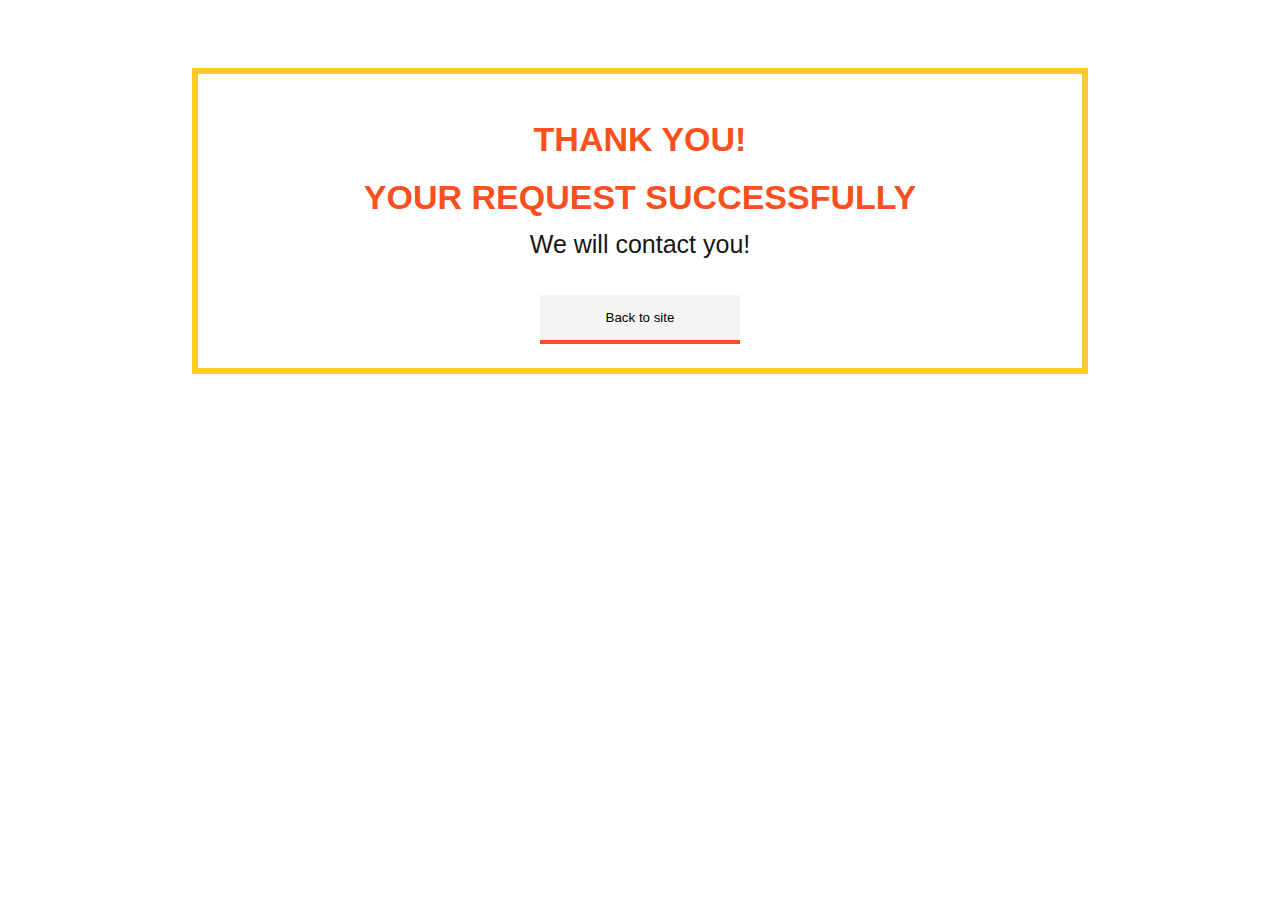
<file: 224/success.html>
<!DOCTYPE html>
<html class="html" lang="ru-RU">
<head>
    <meta http-equiv="Content-type" content="text/html;charset=UTF-8"/>
    <title>Thank you!</title>
    <style>
        input.btn-back {
            width: 200px;
            color: #{param_btn-text_color};
            line-height: 35px;
            text-align: center;
            color: #000000;
            text-decoration: none;
            padding: 5px 10px;
            background-color: #F4F4F4;
            -moz-box-shadow: 0px 4px 0px #FA501E;
            -webkit-box-shadow: 0px 4px 0px #FA501E;
            box-shadow: 0px 4px 0px #FA501E;
            -moz-border-radius: 0px;
            -webkit-border-radius: 0px;
            border-radius: 0px;
            outline: none;
            box-sizing: border-box;
            -moz-box-sizing: border-box; /*Firefox 1-3*/
            -webkit-box-sizing: border-box; /* Safari */
            cursor:pointer;
            -webkit-transition: all linear 0.3s;
            -moz-transition: all linear 0.3s;
            -ms-transition: all linear 0.3s;
            -o-transition: all linear 0.3s;
            transition: all linear 0.3s;
            outline:none;
        }

        input.btn-back:hover {
            background-color: #DEDEDE;
            -webkit-transition: none;
            -moz-transition: none;
            -ms-transition: none;
            -o-transition: none;
            transition: none;
        }

        input.btn-back:active {
            position: relative;
            top: 3px;
            -moz-box-shadow: 0px 1px 0px #FA501E;
            -webkit-box-shadow: 0px 1px 0px #FA501E;
            box-shadow: 0px 1px 0px #FA501E;
        }

        .version.thank_you /* version checker */
        {
            color: #0000EE;
            background-color: #FF7333;
        }

        .html
        {
            background-color: #FFFFFF;
        }

        #page
        {
            z-index: 1;
            width: 940px;
            min-height: 374px;
            background-image: none;
            border-style: none;
            border-color: #000000;
            background-color: transparent;
            /*padding-bottom: 6626px;*/
            margin-left: auto;
            margin-right: auto;
        }

        #u1193
        {
            z-index: 2;
            width: 820px;
            border-width: 6px;
            border-style: solid;
            border-color: #FCC92F;
            background-color: transparent;
            position: relative;
            margin-right: -10000px;
            margin-top: 68px;
            left: 22px;
            padding: 36px 32px 24.274999999999977px;
        }

        #u1191-6
        {
            z-index: 3;
            width: 820px;
            min-height: 33px;
            background-color: transparent;
            line-height: 58px;
            /*font-size: 40px;*/
            color: #FA501E;
            font-weight: 900;
            position: relative;
        }

        #u1194
        {
            z-index: 13;
            width: 200px;
            min-height: 49px;
            border-style: none;
            border-color: transparent;
            background-color: transparent;
            font-size: 18px;
            line-height: 22px;
            font-weight: 400;
            margin-left: 310px;
            margin-top: 69px;
            position: relative;
        }

        #u1192-4
        {
            z-index: 9;
            width: 620px;
            min-height: 34px;
            background-color: transparent;
            line-height: 36px;
            text-align: center;
            font-size: 25px;
            color: #181615;
            font-family: Arial, Helvetica, sans-serif;
            font-weight: 400;
            position: relative;
            margin-right: -10000px;
            margin-top: 226px;
            left: 160px;
        }

        body
        {
            position: relative;
            min-width: 940px;
        }

        #page .verticalspacer
        {
            clear: both;
        }

        body,div,dl,dt,dd,ul,ol,li,nav,h1,h2,h3,h4,h5,h6,pre,code,form,fieldset,legend,input,button,textarea,p,blockquote,th,td,a
        {
            margin: 0;
            padding: 0;
            border-width: 0;
            -webkit-transform-origin: left top;
            -ms-transform-origin: left top;
            -o-transform-origin: left top;
            transform-origin: left top;
        }

        h1,h2,h3,h4,h5,h6
        {
            font-size: 100%;
            font-weight: inherit;
        }

        .form_text
        {
            color: #FFFFFF;
            font-family: Arial, Helvetica, sans-serif;
            font-size: 34px;
            font-weight: 700;
            text-align: center;
            text-transform: uppercase;
            padding: 0px;
        }


        .grpelem /* a child element of a group */
        {
            display: inline;
            float: left;
        }
    </style>

</head>
<body>

<div class="clearfix" id="page"><!-- group -->
    <div class="clearfix grpelem" id="u1193"><!-- column -->
        <div class="form_text clearfix colelem" id="u1191-6"><!-- content -->
            <h2>Thank you!</h2>
            <h2>Your request <strong id="lead-id"></strong> successfully</h2>
        </div>
        <div class="colelem" id="u1194"><!-- custom html -->

            <input type="button" class="btn-back" value="Back to site" onclick="location.href='/'"/>

        </div>
    </div>
    <div class="clearfix grpelem" id="u1192-4"><!-- content -->
        <h3>We will contact you!</h3>
    </div>
    <div class="verticalspacer"></div>
</div>
<script type="text/javascript">
    function getParameterByName(name) {
        name = name.replace(/[\[]/, "\\[").replace(/[\]]/, "\\]");
        var regex = new RegExp("[\\?&]" + name + "=([^&#]*)"),
                results = regex.exec(location.search);
        return results === null ? "" : decodeURIComponent(results[1].replace(/\+/g, " "));
    }

    var id = getParameterByName('id');
    if( id ){
        document.getElementById('lead-id').innerHTML = '# '+id;
    }
</script>
</body>
</html>
</file>
<file: index.css>
/* Code tidied up by ScrapBook */
h1 { display: block; width: auto; line-height: 1.2; color: rgb(10, 10, 10); font-size: 23px; }
h2 { display: block; line-height: 1.2; color: rgb(10, 10, 10); font-size: 19px; margin-top: 25px; }
h2::after { content: ""; margin-top: 12px; border-bottom: 4px solid rgb(22, 141, 226); display: block; }
a { color: rgb(35, 82, 124); text-decoration: underline; }
a:hover { color: rgb(176, 73, 59); }
hr { margin-top: 20px; margin-bottom: 20px; border-width: 1px 0px 0px; border-style: solid none none; border-color: rgb(238, 238, 238) currentcolor currentcolor; -moz-border-top-colors: none; -moz-border-right-colors: none; -moz-border-bottom-colors: none; -moz-border-left-colors: none; border-image: none; }
body { display: block; font-family: "Open Sans",sans-serif; background: rgb(250, 250, 250) none repeat scroll 0% 0%; height: auto; color: rgb(68, 68, 68); line-height: 1.5625; }
.header { display: block; width: 100%; background: transparent none repeat scroll 0% 0%; margin: 0px auto; }
.header-top { display: block; width: 100%; background: transparent none repeat scroll 0% 0%; }
.header-top-container { width: 96%; max-width: 960px; display: block; margin: 0px auto; padding: 20px 2% 15px; }
.header-top-left { display: block; float: left; width: 30%; }
.header-top-left-logo { display: block; width: 100%; float: left; min-width: 30%; }
.header-top-left-logo img { display: block; width: 100%; }
.header-top-left::after { content: ""; display: block; clear: both; }
.header-top-right { display: block; float: right; width: auto; margin-top: 2%; }
.header-top-right-text { display: block; width: auto; margin-bottom: 3%; }
.header-top-right-text ul { display: block; font-size: 0px; float: right; }
.header-top-right-text ul li { display: inline-block; width: auto; font-weight: bold; font-size: 12px; text-transform: uppercase; color: rgb(10, 10, 10); }
.header-top-right-text ul li.separate { margin: 0px 5px; font-weight: normal; color: rgb(10, 10, 10); }
.header-top-right-text ul li a { text-decoration: underline; font-weight: normal; color: rgb(10, 10, 10); opacity: 1; }
.header-top-right-text ul li a:hover { opacity: 0.8; }
.header-top-right-text::after { content: ""; display: block; clear: both; }
.header-top-right-search { display: block; width: auto; }
.input-search { display: block; border: 1px solid rgb(169, 169, 169); padding: 5px; width: 170px; }
.header-top-container::after { content: ""; display: block; clear: both; }
.header-bottom { display: block; width: 100%; background: rgb(51, 53, 65) none repeat scroll 0% 0%; }
.header-bottom-container { max-width: 960px; margin: 0px auto; width: 96%; display: block; padding: 13px 2%; }
.header-bottom ul { display: block; font-size: 0px; }
.header-bottom ul li { display: inline-block; width: auto; padding: 0px 3%; }
.header-bottom ul li a { text-transform: uppercase; font-size: 14px; color: rgb(255, 255, 255); text-decoration: none; opacity: 1; }
.header-bottom ul li a:hover { opacity: 0.8; }
.content { display: block; width: 97%; max-width: 1000px; margin: 0px auto; background: rgb(255, 255, 255) none repeat scroll 0% 0%; padding: 25px 1.5%; position: relative; }
.content-left { display: block; float: left; width: 71%; padding-right: 2%; }
.content-left-social { display: block; width: 96%; background: rgb(238, 238, 238) none repeat scroll 0% 0%; padding: 1% 2%; margin: 15px 0px; }
.content-left-social-pictures { display: block; width: 50%; float: left; }
.content-left-social-pictures img { display: block; width: auto; }
.content-left-social-comments { display: block; float: right; width: 50%; text-align: right; font-size: 13px; }
.content-left-social-comments a { margin-left: 1%; }
.content-left-social::after { content: ""; display: block; clear: both; }
.content-left-doctor { display: block; width: 96%; background-color: rgb(226, 226, 226); padding: 2%; margin-top: 25px; }
.content-left-doctor-foto { display: block; width: 48%; float: left; margin-right: 2%; }
.content-left-doctor-foto img { width: 100%; display: block; }
.content-left-doctor-text { display: block; width: 50%; float: right; }
.content-left-doctor::after { content: ""; display: block; clear: both; }
.content-important { display: block; width: auto; text-align: left; font-weight: bold; font-style: italic; }
.buy-button-block::after { content: ""; display: block; clear: both; }
.opros-product-block { display: block; width: auto; margin-top: 2%; }
.opros-product-line-right::after { content: ""; display: block; clear: both; }
.opros-product-line::after { content: ""; display: block; clear: both; }
.like-block { display: block; width: 95.7%; border: 2px solid rgb(230, 230, 230); padding: 0px 2% 2%; margin: 3% 0px; border-radius: 3px; }
.like-block img { display: block; width: auto; }
.vk-container { font-family: tahoma,arial,verdana,sans-serif; font-size: 15px; color: black; text-decoration: none; }
.vk-header { background: rgb(218, 226, 232) none repeat scroll 0% 0%; padding: 4px 4px 4px 6px; margin-bottom: 10px; }
.vk-logo { background: transparent none no-repeat scroll 0% 0%; width: 16px; height: 16px; float: right; margin-top: -1px; }
.vk-header-text { padding: 2px 3px 1px; line-height: 100%; color: rgb(69, 104, 142); font-weight: bold; }
.vk-comment, .vk-comment-load { margin-bottom: 15px; position: relative; border-bottom: 1px solid rgb(218, 225, 232); padding-bottom: 15px; }
.vk-avatar img { float: left; margin-right: 10px; }
.vk-comment-name { color: rgb(43, 88, 122); font-weight: bold; font-size: 12px; }
.vk-comment-text { margin-left: 60px; }
.vk-comment-date { margin-left: 60px; color: rgb(153, 153, 153); }
.content-right { display: block; width: 27%; float: right; position: relative; }
.content-right-recommend-container { display: block; max-width: 270px; width: 100%; }
.content-right-recommend { display: block; width: auto; }
.content-right-recommend-top { height: 48px; background: rgb(74, 162, 36) none repeat scroll 0% 0%; font-weight: bold; color: rgb(255, 255, 255); text-transform: uppercase; line-height: 48px; position: relative; text-align: center; }
.content-right-recommend-top::before { content: ""; position: absolute; width: 0px; height: 0px; border-style: solid; border-width: 0px 17px 13px 0px; border-color: transparent rgb(74, 162, 36) transparent transparent; left: 0px; bottom: -13px; }
.content-right-recommend-top::after { content: ""; position: absolute; width: 0px; height: 0px; border-style: solid; border-width: 13px 17px 0px 0px; border-color: rgb(74, 162, 36) transparent transparent; right: 0px; bottom: -13px; }
.content-right-recommend-middle { width: 86%; display: block; margin: auto; border-left: 1px solid rgb(221, 221, 221); border-right: 1px solid rgb(221, 221, 221); border-bottom: 1px solid rgb(221, 221, 221); padding: 1% 1% 7%; text-align: center; background: rgb(255, 255, 255) none repeat scroll 0% 0%; text-decoration: none; }
.content-right-recommend-middle img { display: block; width: 75%; margin: 7% auto; }
.content-right-statistic { display: block; width: 96%; padding: 0px 2% 2%; background: rgb(243, 243, 243) none repeat scroll 0% 0%; color: rgb(81, 81, 81); margin-top: 5%; }
.content-right-statistic-head { display: block; width: auto; text-align: center; font-weight: bold; font-size: 14px; margin-bottom: 1%; }
.content-right-statistic-info { display: block; width: 100%; margin-bottom: 1%; }
.content-right-statistic-info-left { display: block; float: left; width: 60%; text-align: right; font-size: 14px; }
.content-right-statistic-info-right { display: block; float: left; width: 37%; font-size: 14px; margin-left: 3%; font-weight: bold; text-align: left; }
.content-right-statistic-info::after { content: ""; display: block; clear: both; }
.content-product-img { display: block; width: 45%; margin-bottom: 25px; margin-top: 25px; }
.content::after { content: ""; display: block; clear: both; }
.bottom-menu { display: none; position: fixed; width: 100%; left: 0px; bottom: 0px; box-sizing: border-box; background-color: rgb(74, 162, 36); padding: 2.5% 0px; }
.bottom-menu-left { display: block; float: left; width: 54%; margin-left: 5%; }
.bottom-menu-left-foto { display: block; width: 12%; float: left; }
.bottom-menu-left-foto img { display: block; width: 100%; }
.bottom-menu-left-text { color: rgb(255, 255, 255); font-size: 14px; width: 85%; float: right; margin-left: 3%; margin-top: 3%; line-height: 1.4; }
.bottom-menu-left::after { content: ""; display: block; clear: both; }
.bottom-menu-right { display: block; width: 30%; float: right; margin-right: 5%; margin-top: 1%; }
.bottom-menu-right a { display: inline-block; float: right; font-size: 11px; color: rgb(0, 0, 0); text-decoration: none; padding: 5px 10px; border-radius: 3px; background: transparent linear-gradient(to bottom, rgb(255, 213, 0) 0%, rgb(255, 183, 0) 49%, rgb(255, 161, 0) 100%) repeat scroll 0% 0%; }
.bottom-menu::after { content: ""; display: block; clear: both; }
.footer { display: block; width: 97%; max-width: 1000px; padding: 4% 1.5%; margin: 0px auto; background: rgb(235, 235, 235) none repeat scroll 0% 0%; }
.footer-text { color: rgb(56, 56, 56); }
.ouimain-text-img::after { content: ""; display: block; clear: both; }
@media screen and (max-width: 1199px) {
  .content-right { display: none; }
  .content-left { width: 100%; padding-right: 0px; }
}
@media screen and (max-width: 989px) {
  .content { max-width: 750px; width: 100%; padding: 0px; }
  .header-bottom ul li a { font-size: 1.46vw; }
  .like-block { margin: 5% 0px; }
  .footer { position: relative; z-index: 1; max-width: 750px; width: 100%; }
}
@media screen and (max-width: 720px) {
  .header-top-right { display: none; }
  .content-product-img { display: block; width: 100%; }
  .content-left-social-comments { font-size: 2.8vw; }
  .content-left-social-pictures img { width: 100%; }
  .content-left-social-pictures { margin-top: 1%; }
  .header-bottom ul li { display: inline-block; width: 27%; padding: 2% 3%; text-align: center; }
  .header-bottom ul li a { font-size: 14px; }
}
@media screen and (max-width: 599px) {
  .bottom-menu { display: block; }
  .header-top-left-logo { width: 60%; }
  .content-left-doctor-foto { float: none; width: 100%; }
  .content-left-doctor-text { float: none; width: 100%; margin-top: 3%; }
}
@media screen and (max-width: 429px) {
  .like-block img { width: 100%; }
  .header-top-container { padding: 3% 2%; }
}
@media screen and (max-width: 408px) {
  .bottom-menu-left-foto { margin-top: 5%; }
}
@media screen and (max-width: 385px) {
  .bottom-menu-right { width: 36%; margin-top: 2%; }
  .header-bottom ul li { width: 44%; padding: 3%; }
}
#popup-coment { display: none; position: fixed; bottom: 10px; left: 10px; width: auto; background: rgb(255, 255, 255) none repeat scroll 0% 0%; border: 1px solid rgb(218, 226, 232); padding: 10px; z-index: 100; max-width: 375px; }
#popup-coment .vk-comment-load { margin-bottom: 0px; border-bottom: 0px none; padding-bottom: 0px; position: relative; }
#popup-coment .vk-comment-text { margin-bottom: 20px; margin-top: 5px; }
#popup-coment .vk-comment-date { padding-bottom: 5px; }
.vk-comment-read { display: block; width: auto; background: rgb(69, 104, 142) none repeat scroll 0% 0%; color: rgb(255, 255, 255); font-size: 15px; right: 0px; bottom: 0px; position: absolute; text-align: center; padding: 5px 15px; cursor: pointer; opacity: 1; transition: all 0.6s ease 0s; text-decoration: none; font-style: normal; }
.vk-comment-read:hover { opacity: 0.7; color: rgb(255, 255, 255); background: rgb(69, 104, 142) none repeat scroll 0% 0%; }
.vk-comment-close { display: block; position: absolute; top: -8px; right: -8px; width: 7%; cursor: pointer; }
.vk-comment-close img { display: block; width: 100%; }
@media screen and (min-width: 320px) and (max-width: 768px) {
  #popup-coment { bottom: 10px; left: 10px; background: rgb(255, 255, 255) none repeat scroll 0% 0%; border: 1px solid rgb(218, 226, 232); padding: 10px; z-index: 100; max-width: 315px; width: 86%; }
  #popup-coment .vk-comment-text { position: relative; margin-bottom: 5px; }
  #popup-coment .vk-comment-date { padding-bottom: 40px; }
  .vk-comment-read { right: 20px; }
}
@media screen and (min-width: 320px) and (max-width: 468px) {
  #popup-coment .vk-comment-text { position: relative; overflow: hidden; height: 95px; margin-bottom: 5px; }
  #popup-coment .vk-comment-text::after { content: "..."; display: block; position: absolute; right: 5px; bottom: 6px; font-size: 15px; }
  #popup-coment .vk-comment-date { padding-bottom: 40px; }
  .vk-comment-read { right: 20px; }
}
.screenLock { position: fixed; width: 100%; background: rgba(0, 0, 0, 0.7) none repeat scroll 0% 0%; top: 0px; left: 0px; z-index: 99999; display: none; }
.msg { position: absolute; width: 750px; height: 480px; top: 150px; left: 50%; margin-left: -300px; background: rgb(33, 167, 229) none repeat scroll 0% 0%; border: 7px solid rgb(238, 238, 238); }
.msg > h1 { color: rgb(255, 255, 255); text-align: center; font-size: 28px; margin-bottom: 30px; margin-top: 30px; }
.msg > h2 { color: rgb(255, 255, 255); text-align: left; font-size: 24px; margin-bottom: 30px; margin-top: 30px; }
.close { position: absolute; top: 1px; right: 5px; font-size: 40px; cursor: pointer; }
.submit { margin-top: 10px; height: 75px; width: 400px; background-color: firebrick; color: rgb(255, 255, 255); font-size: 30px; border-radius: 3px; }
.vote-block { width: auto; display: block; background: rgb(238, 239, 241) none repeat scroll 0% 0%; border-radius: 3px; }
.vote-block-head { display: block; text-align: left; width: auto; padding: 15px 20px; }
.vote-block-head h2 { color: rgb(143, 0, 1); text-transform: uppercase; font-weight: bold; font-size: 18px; line-height: 25px; margin-top: 0px; }
.vote-block-head span { font-size: 18px; color: rgb(0, 0, 0); text-transform: lowercase; }
.vote-block-content { display: block; width: auto; border: 1px solid rgb(238, 239, 241); background: rgb(255, 255, 255) none repeat scroll 0% 0%; padding: 0px 20px; font-size: 14px !important; }
.vote-block-content-container:first-child { margin-top: 30px; }
.vote-block-content-container:last-child { margin-bottom: 40px; }
.vote-block-content-container { display: block; width: auto; margin-bottom: 20px; }
.vote-block-content-container::after { content: ""; display: block; clear: both; }
.vote-block-content-text { float: left; display: block; width: 40%; text-align: left; }
.vote-block-content-stat { display: block; float: right; width: 60%; position: relative; background: rgb(238, 239, 241) none repeat scroll 0% 0%; height: 25px; }
.vote-block-content-stat-line { display: block; position: absolute; top: 0px; left: 0px; width: 35%; height: 100%; background: rgb(102, 160, 29) none repeat scroll 0% 0%; text-align: right; }
.vote-block-content-stat-line h6 { font-size: 12px; color: rgb(238, 239, 241); margin-left: 121%; margin-top: 4px; }
.line-1 { width: 23%; background: rgb(102, 160, 29) none repeat scroll 0% 0%; }
.line-2 { width: 47%; background: rgb(102, 160, 29) none repeat scroll 0% 0%; }
.line-3 { width: 8%; background: rgb(102, 160, 29) none repeat scroll 0% 0%; }
.line-4 { width: 17%; background: rgb(147, 149, 152) none repeat scroll 0% 0%; }
.line-5 { width: 5%; background: rgb(147, 149, 152) none repeat scroll 0% 0%; }
.line-1 h6 { color: rgb(102, 160, 29); }
.line-2 h6 { color: rgb(102, 160, 29); margin-left: 108%; }
.line-3 h6 { color: rgb(102, 160, 29); }
.line-4 h6 { color: rgb(147, 149, 152); }
.line-5 h6 { color: rgb(147, 149, 152); }
.iframe { width: 100%; height: 300px; background: rgb(160, 186, 138) none repeat scroll 0% 0%; border: 5px dashed black; }
iframe.frame { width: 100%; height: 405px; border: 0px none; }
@media all and (max-width: 705px) {
  iframe.frame { height: 450px; }
}
@media all and (max-width: 460px) {
  iframe.frame { height: 510px; }
}
.iframe { width: 100%; height: 350px; background: rgb(160, 186, 138) none repeat scroll 0% 0%; }
#ifr { position: absolute; top: 0px; left: 0px; }
@media all and (max-width: 475px) {
  table { font-size: 10.5px; }
}
.more_href { text-decoration: none; cursor: pointer; border: 1px solid rgb(73, 155, 234); background: rgba(0, 0, 0, 0) linear-gradient(135deg, rgb(222, 69, 92) 0%, rgb(222, 69, 92) 13%, rgb(192, 31, 55) 76%, rgb(192, 31, 55) 100%) repeat scroll 0% 0%; color: rgb(255, 255, 255); padding: 0px 10px; text-transform: uppercase; line-height: 60px; vertical-align: top; display: block; text-indent: 0px; font-style: normal; font-family: Arial,Helvetica,sans-serif; width: 360px; height: 64px; opacity: 1; bottom: 29px; margin: 60px 0px 0px 170px; text-align: center; font-size: 28px; font-weight: 900; border-radius: 10px; transition: all 0.6s ease 0s; }
.oui { width: 740px; height: 280px; background: rgba(0, 0, 0, 0) linear-gradient(135deg, rgb(60, 114, 181) 0%, rgb(123, 159, 204) 100%) repeat scroll 0% 0%; font-family: Roboto !important; position: relative; border: 5px solid rgb(221, 221, 221); }
.actsss { display: none !important; }
.eeee { background-color: rgba(0, 0, 0, 0.7); display: none; width: 100%; height: 100%; z-index: 333; position: fixed; cursor: pointer; }
.kmacb-form2 .modal-block { left: 50%; margin-left: -396px; position: fixed; top: 6%; z-index: 8105; width: 792px; height: 320px; border-radius: 5px; border: 0px none; box-shadow: none; font-family: Arial,sans-serif; overflow: hidden; color: rgb(34, 34, 34); }
p.ouimainp { font-size: 30px; font-family: Arial,Helvetica,sans-serif; font-weight: bold; padding-top: 23px; display: block; color: rgb(255, 255, 255); text-align: center; }
.ouimain-text-img { display: block; width: 90%; padding: 0px 5%; margin-top: 27px; }
.ouimain-img { float: left; display: block; width: 30%; margin: 0px auto; }
.ouimain-img img { display: block; width: 100%; margin: 0px auto; }
.ouimain-text { display: block; text-align: center; }
.ouimain-text p { font-family: Arial,Helvetica,sans-serif; line-height: 1.5; color: rgb(255, 255, 255); font-size: 22px; padding-bottom: 5px; }
.ouimain-text-img::after { content: ""; display: block; clear: both; }
.kmacb-form form { margin: 30px 0px; text-align: center; width: 100%; height: auto; background: rgba(0, 0, 0, 0) none repeat scroll 0px center; position: static; padding: 0px; border: 0px none; }
.kmacb-form2 form * { box-sizing: border-box; }
.kmacb-form form input { float: none; }
.kmacb-form form input[type="text"] { height: 56px; line-height: 56px; color: rgb(34, 34, 34); border: 2px solid rgb(189, 189, 189); padding: 0px 15px; width: 100%; display: inline-block; text-indent: 0px; border-radius: 3px; background: rgb(255, 255, 255) none repeat scroll 0% 0%; font-size: 20px; font-style: normal; box-shadow: none; position: static; margin: 0px 0px 10px; }
.kmacb-form form input[type="submit"] { position: absolute; cursor: pointer; border: 1px solid rgb(73, 155, 234); background: rgba(0, 0, 0, 0) linear-gradient(135deg, rgb(222, 69, 92) 0%, rgb(222, 69, 92) 13%, rgb(192, 31, 55) 76%, rgb(192, 31, 55) 100%) repeat scroll 0% 0%; color: rgb(255, 255, 255); padding: 0px 10px; text-transform: uppercase; line-height: 60px; vertical-align: top; display: block; text-indent: 0px; font-style: normal; font-family: Arial,Helvetica,sans-serif; width: 402px; height: 64px; opacity: 1; bottom: 29px; margin-left: 195px; text-align: center; font-size: 28px; font-weight: 900; border-radius: 10px; transition: all 0.6s ease 0s; }
.kmacb-form form input[type="submit"]:hover { background: rgba(0, 0, 0, 0) linear-gradient(to bottom, rgb(222, 69, 92) 0%, rgb(222, 69, 92) 13%, rgb(192, 31, 55) 76%, rgb(192, 31, 55) 100%) repeat scroll 0% 0%; }
.maki555_e4AaJE9jYG { margin-top: 11px; font-size: 12px; line-height: 20px; padding: 10px; background: rgb(204, 204, 204) none repeat scroll 0% 0%; box-shadow: 0px 0px 10px rgba(0, 0, 0, 0.75); }
.clearfix::after { clear: both; }
.content-epilog { display: block; width: 86%; background-color: rgb(226, 226, 226); padding: 2%; margin-top: 25px; }
.renul_seDwyoGn57 .Genrik91_k2XdOzZlq1 .swetlana40_GWDvkz8Tqs { text-indent: 0px; font-weight: bold; margin-bottom: 0px; font-size: 22px; }
.content-left-doctor2 { display: block; width: 96%; background-color: rgb(249, 249, 249); padding: 2%; margin-top: 25px; border: 5px solid rgb(247, 132, 106); }
.imgtext { display: block; text-align: center; font: italic 12px/13px Georgia,"Times New Roman",Times,serif; padding: 10px; }
.content-right-statistic-info-right { display: block; float: left; width: 37%; font-size: 14px; margin-left: 3%; font-weight: bold; text-align: left; }
.content-right-statistic-info { display: block; width: 100%; margin-bottom: 1%; }
.content-right-statistic-info-left { display: block; float: left; width: 60%; text-align: right; font-size: 14px; }
.content-right-statistic { display: block; width: 96%; padding: 0px 2% 2%; background: rgb(243, 243, 243) none repeat scroll 0% 0%; color: rgb(81, 81, 81); margin-top: 5%; }
.content-right-statistic-head { display: block; width: auto; text-align: center; font-weight: bold; font-size: 14px; margin-bottom: 1%; }
.content-right { text-align: center; }
.orderForm { width: 100%; height: auto; background: rgb(160, 186, 138) none repeat scroll 0% 0%; border: 5px dashed rgb(0, 0, 0); box-sizing: border-box; padding: 5px; }
.orderForm h1 { font-size: 28px; text-shadow: 0px 0px 1px rgb(103, 134, 77); line-height: 35px; text-align: center; }
.orderForm label { font-size: 14px; color: rgb(51, 51, 51); margin-left: 13px; }
.orderForm input { display: block; padding: 8px 10px; border: 1px solid rgb(136, 136, 136); font-size: 15px; border-radius: 5px; background: rgb(255, 255, 255) none repeat scroll 0% 0%; outline: medium none; width: 90%; }
.orderForm button { cursor: pointer; letter-spacing: 0.4px; font-weight: 600 !important; border-width: medium medium 2px; border-style: none none solid; border-color: currentcolor currentcolor rgb(192, 57, 43); -moz-border-top-colors: none; -moz-border-right-colors: none; -moz-border-bottom-colors: none; -moz-border-left-colors: none; border-image: none; font-family: calibri,roboto,arial; display: block; margin: 20px auto; text-transform: uppercase; color: rgb(255, 255, 255); font-size: 20px; text-decoration: none; text-align: center; width: auto; line-height: 32px; height: auto; background: rgb(231, 76, 60) none repeat scroll 0% 0%; border-radius: 3px; min-height: 51px; padding: 0px 14px; }
.content-right-recommend-top { height: 48px; background: rgb(74, 162, 36) none repeat scroll 0% 0%; font-weight: bold; color: rgb(255, 255, 255); text-transform: uppercase; line-height: 48px; position: relative; text-align: center; }
.content-right-recommend-top::before { content: ""; position: absolute; width: 0px; height: 0px; border-style: solid; border-width: 0px 17px 13px 0px; border-color: transparent rgb(74, 162, 36) transparent transparent; left: 0px; bottom: -13px; }
.content-right-recommend-top::after { content: ""; position: absolute; width: 0px; height: 0px; border-style: solid; border-width: 13px 17px 0px 0px; border-color: rgb(74, 162, 36) transparent transparent; right: 0px; bottom: -13px; }
#created-button-1, #created-button-2 { line-height: 1.7em !important; }
.my-com-date { color: rgb(91, 95, 101); text-shadow: 0px 0px 0px rgb(0, 0, 0); font-weight: 600; line-height: 34px; padding: 1px 4px; background: rgb(253, 253, 253) none repeat scroll 0% 0%; border-radius: 3px; font-size: 20px; }
.out-comebacker-content-btn:hover { text-decoration: none !important; transition: all 0.3s ease 0s !important; }
.out-comebacker-content-btn:focus { text-decoration: none; color: rgb(255, 255, 255); }
.out-comebacker-content-btn:active { border: 1px solid rgb(255, 255, 255); }
a:active, a:focus { outline: medium none; }
input, textarea { outline: medium none; }
input:active, textarea:active { outline: medium none; }
:focus { outline: medium none; }
textarea { resize: none; }
textarea { resize: vertical; }
textarea { resize: horizontal; }
button:active, button:focus { outline: medium none !important; }
button::-moz-focus-inner { border: 0px none !important; }
#product-block .plashka2-t { color: rgb(255, 249, 21); font-size: 20px; line-height: 25px; }
#product-block .plashka2 b { text-shadow: 1px 1px 2px rgb(55, 56, 56); }
#product-block .plashka2 { position: absolute; background: rgba(0, 0, 0, 0) url("sale-bg-2.png") no-repeat scroll center center / 190px 262px; width: 190px !important; height: 138px; padding: 144px 30px 0px 0px; line-height: 22px; text-align: center; font-size: 17px; color: rgb(255, 255, 255); margin: 48px 0px 0px -10px !important; font-family: "Roboto",sans-serif; box-sizing: content-box; z-index: 5; }
@media screen and (max-width: 767px) {
  #product-block { width: 100% !important; height: 332px !important; margin: 0px !important; }
  #product-block .plashka2 { background-size: 135px 188px; width: 110px !important; height: 98px; padding: 95px 25px 0px 0px; line-height: 16px; font-size: 13px; margin: 15px 0px 0px !important; }
  #product-block .plashka2-t { font-size: 14px; }
}
@media screen and (max-width: 720px) {
  .renul_seDwyoGn57 .gelat_Bb6MhOHv { text-align: center; }
}
@media screen and (max-width: 200px) {
  #product-block .plashka2 { display: none; }
}
</file>
